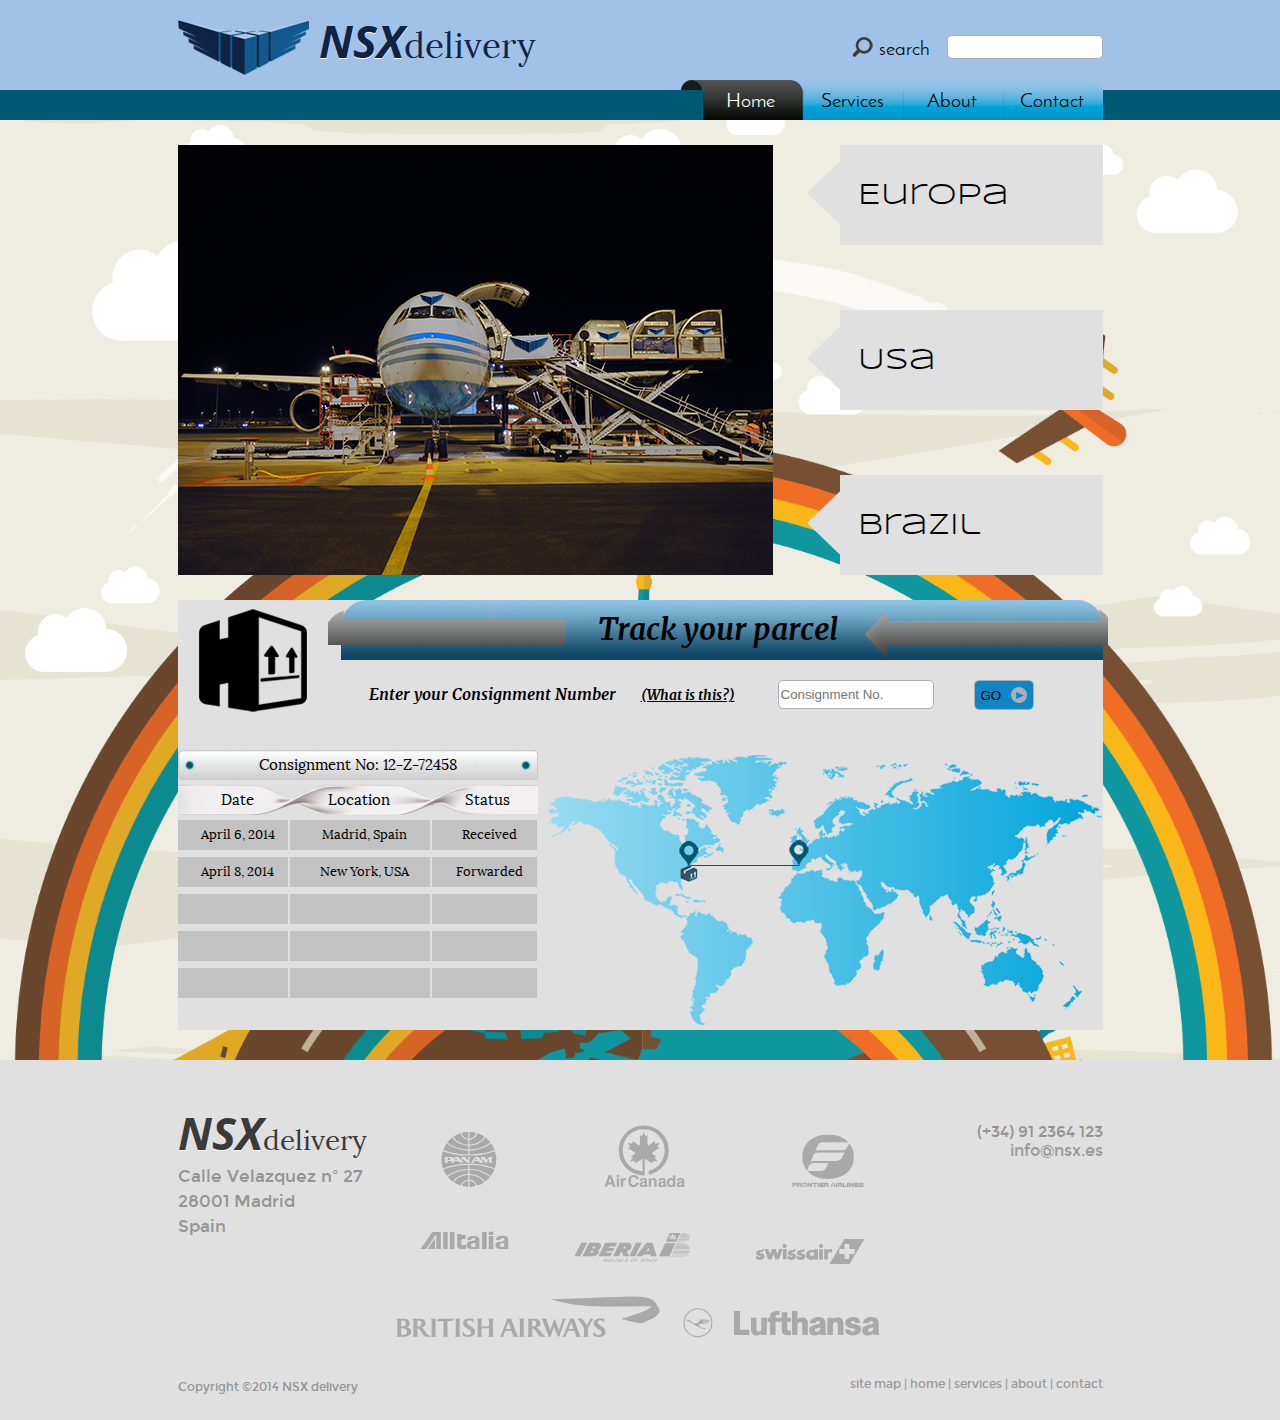
<file: index.html>
<!doctype html>
<html lang="es">

<head>
    <meta charset="utf-8">
    <title>Práctica 6</title>
    <link rel="stylesheet" href="./css/practica6.css">
    <link rel="shortcut icon" href="./img/favicon.png">
</head>

<body>
    <div id="contenedor">		
        <header>
            <div id="header-center">
				<div id="logo"></div>
                <div id="nombre-cabecera"><span id="nombreEmpresa">NSX</span>delivery</div>
                <div id="search">
					<form>
						<input type="button" id="botonBusqueda" value="search"/>
						<input type="text" id="textoBusqueda"/>
					</form>
				</div>						
            </div>
        </header>  
		
		<div id="fondo_nav">			
			<div id="fondo_nav_center">
				<nav>
					<a href="./index.html"><div class="activo enlace" id="inicioN">Home</div></a>
					<a href="./services.html"><div class="enlace" id="servicesN">Services</div></a>                    
					<a href="./about.html"><div class="enlace" id="aboutN">About</div></a>
					<a href="./contact.html"><div class="enlace" id="contactoN">Contact</div></a>   
				</nav>
			</div>
		</div>
            
		<div id="body">	
			<div id="body_center">		
				<section id="principal">
					<div id="imagenPpal"></div>		
					<div id="banderas">
						<a href="#" id="europa" class="flag">Europa</a>			
						<a href="#" id="usa" class="flag">Usa</a>
						<a href="#" id="brazil" class="flag">Brazil</a>
					</div>
				</section>
				
				<section id="busqueda">
					<div id="b_logo"></div>
					<div id="b_formulario">
						<span id="bF_titulo">Track your parcel</span>
						<span id="bF_enter">Enter your Consignment Number</span>							
						<a id="bF_enlace">(What is this?)</a>
						<form id="bF_form">
							<input type="text" id="bF_input" placeholder="Consignment No." value=""/>
							<input type="submit" id="bF_go" value="GO" />
						</form>
					</div>
					<div id="b_resultado">
						<span id="bR_titulo">Consignment No: 12-Z-72458</span>
						
						<div id="cabeceraResultado">
							<span id="bR_date">Date</span>							
							<span id="bR_location">&nbsp;&nbsp;Location</span>					
							<span id="bR_status">&nbsp;&nbsp;&nbsp;&nbsp;Status</span>
						</div>
							
						<span class="datos fecha">April 6, 2014</span>
						<span class="datos lugar">Madrid, Spain</span>
						<span class="datos estado">Received</span>
												
						<span class="datos fecha">April 8, 2014</span>
						<span class="datos lugar">New York, USA</span>							
						<span class="datos estado">Forwarded</span>			
												
						<span class="datos fecha"></span>
						<span class="datos lugar"></span>							
						<span class="datos estado"></span>					
						
						<span class="datos fecha"></span>
						<span class="datos lugar"></span>							
						<span class="datos estado"></span>					
						
						<span class="datos fecha"></span>
						<span class="datos lugar"></span>							
						<span class="datos estado"></span>					
					</div>
					<div id="b_imagen"></div>
				</section>	
			</div>		
		</div>
    </div>
    

    
    <footer>
		<div id="footerCenter">
			<div id="footerNombre">				
				<span id="fN_nombre"><span id="nombreEmpresaFooter">NSX</span>delivery</span>
				Calle Velazquez nº 27<br/>
				28001 Madrid<br/>
				Spain<br/>	
			</div>
			
			<small>Copyright &copy;2014 NSX delivery</small>
			
			
			<div id="footerPartners">
				<!--
				<span class="air">A</span>&nbsp;&nbsp;<span class="air">P</span>&nbsp;&nbsp;&nbsp;<span class="air">B</span>&nbsp;&nbsp;<span class="air">o</span><br/>
				<span class="air">L</span>&nbsp;&nbsp;<span class="air">c</span>&nbsp;&nbsp;<span class="air">O</span>&nbsp;&nbsp;<span class="air">y</span>&nbsp;&nbsp;<span class="air">n</span><br/>
				<span class="air">g</span>&nbsp;<span class="air">S</span>&nbsp;<span class="air">J</span><br/>
				<span class="air">E</span>&nbsp;<span class="air">H</span>&nbsp;<span class="air">V</span>
				-->
				&nbsp;&nbsp;<span class="air">c</span>&nbsp;&nbsp;&nbsp;&nbsp;&nbsp;<span class="air">O</span>&nbsp;&nbsp;&nbsp;&nbsp;&nbsp;<span class="air">y</span><br/>
				&nbsp;<span class="air">A</span>&nbsp;&nbsp;&nbsp;<span class="air">P</span>&nbsp;&nbsp;&nbsp;<span class="air">B</span><br/>
				<span class="air">E</span>&nbsp;<span class="air">S</span>
			</div>
			
			<div id="footerContacto">
				(+34) 91 2364 123<br/>
				<a href="mailto:info@nsx.es">info@nsx.es</a>
			</div>
			
			<div id="footerEnlaces">
				<a href="#">site map</a> | <a href="./index.html">home</a> 
				| <a href="./services">services</a> | <a href="./about">about</a> 
				| <a href="./contact.html">contact</a> 
			</div>
		</div>
    </footer>
</body>

</html>
</file>
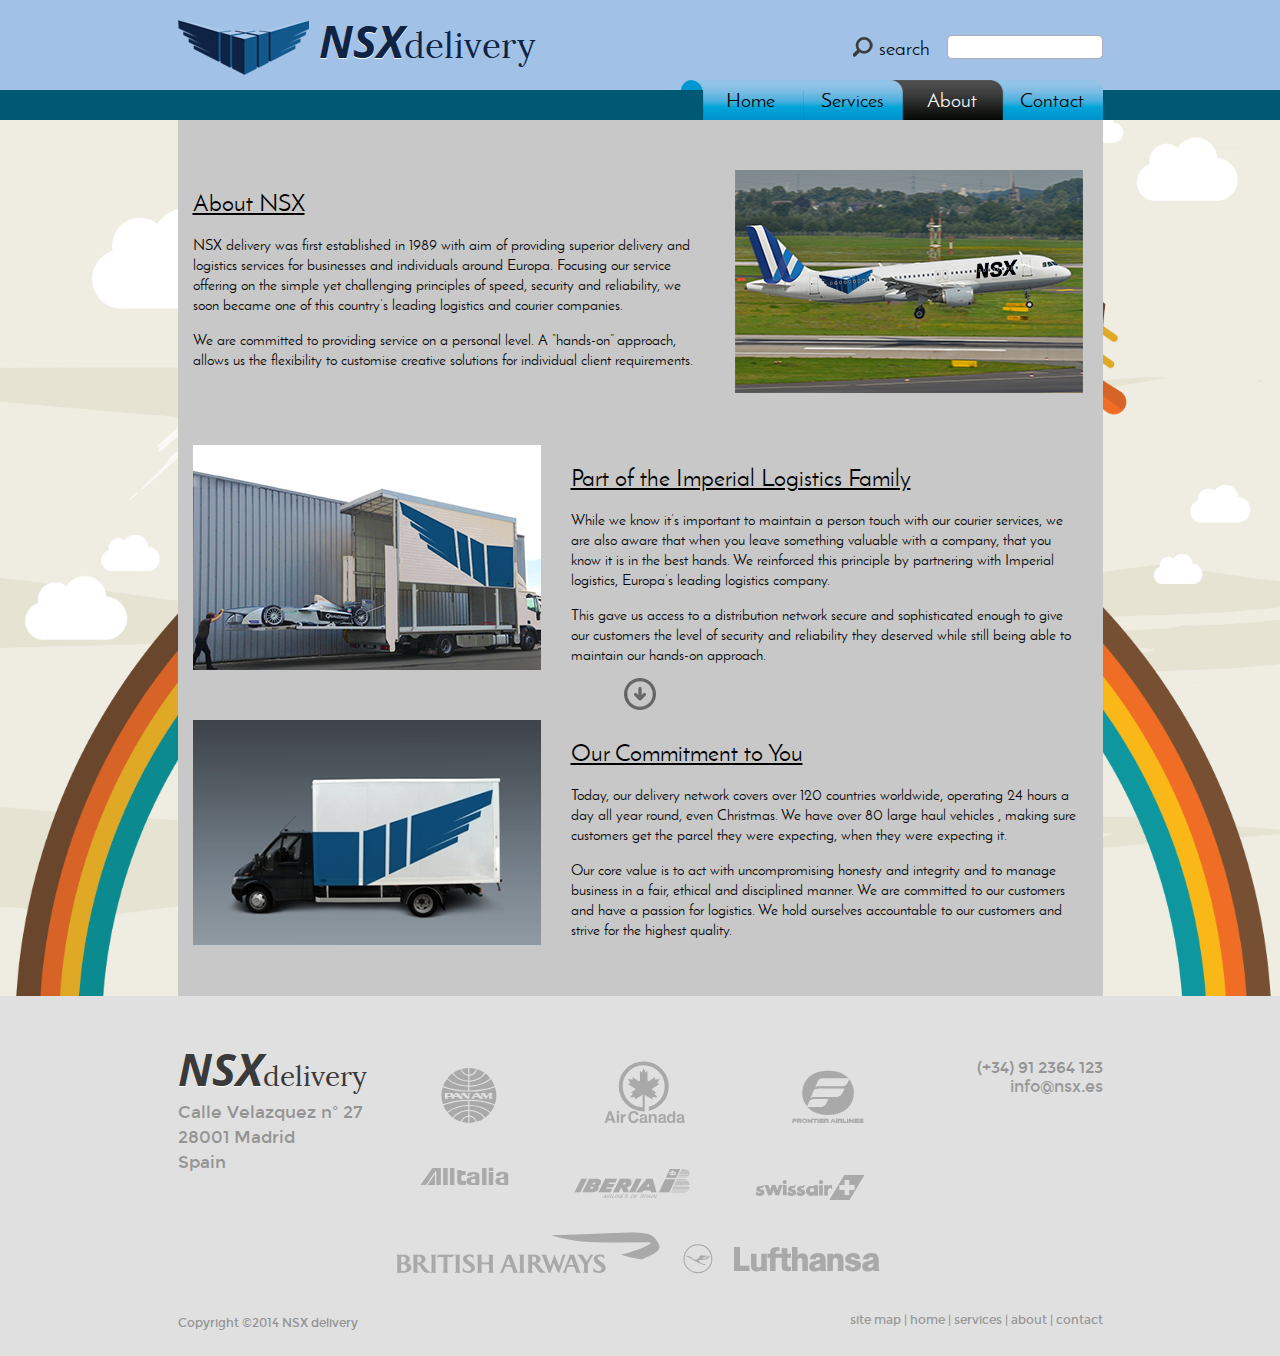
<file: about.html>
<!doctype html>
<html lang="es">

<head>
    <meta charset="utf-8">
    <title>Práctica 6</title>
    <link rel="stylesheet" href="./css/about.css">
    <link rel="shortcut icon" href="./img/favicon.png">
</head>

<body>
    <div id="contenedor">
        <header>
            <div id="header-center">
				<div id="logo"></div>
                <div id="nombre-cabecera"><span id="nombreEmpresa">NSX</span>delivery</div>
                <div id="search">
					<form>
						<input type="button" id="botonBusqueda" value="search"/>
						<input type="text" id="textoBusqueda"/>
					</form>
				</div>						
            </div>
        </header>  
		
		<div id="fondo_nav">			
			<div id="fondo_nav_center">
				<nav>
					<a href="./index.html"><div class="enlace" id="inicioN">Home</div></a>
					<a href="./services.html"><div class="enlace" id="servicesN">Services</div></a>                    
					<a href="./about.html"><div class="activo enlace" id="aboutN">About</div></a>
					<a href="./contact.html"><div class="enlace" id="contactoN">Contact</div></a>   
				</nav>
			</div>
		</div>
            
		<div id="body">				
			<div id="body_center">	
				<section class="seccion" id="uno">
					<div class="tipo_texto" id="texto_uno">
						<span class="tipo_titulo">About NSX</span><br/>
						<p>NSX delivery was first established in 1989 with aim of providing superior delivery and logistics services for businesses 
						and individuals around Europa. Focusing our service offering on the simple yet challenging principles of speed, security 
						and reliability, we soon became one of this country’s leading logistics and courier companies.</p>
						
						<p>We are committed to providing service on a personal level. A “hands-on” approach, 
						allows us the flexibility to customise creative solutions for individual client requirements.</p>
						
					</div>
					<div class="tipo_imagen" id="imagen_uno"></div>
				</section>
										
				<section class="seccion" id="dos">					
					<div class="tipo_imagen" id="imagen_dos"></div>
					<div class="tipo_texto" id="texto_dos">
						<span class="tipo_titulo">Part of the Imperial Logistics Family</span><br/>
						<p>While we know it’s important to maintain a person touch with our courier services, we are also aware that when you leave 
						something valuable with a company, that you know it is in the best hands. We reinforced this principle by partnering with 
						Imperial logistics, Europa’s leading logistics company.</p> 
						<p>This gave us access to a distribution network secure and 
						sophisticated enough to give our customers the level of security and reliability they deserved while still being able to 
						maintain our hands-on approach.</p>
						</p>
					</div>
				</section>
				
				<section class="seccion" id="tres">					
					<div class="tipo_imagen" id="imagen_tres"></div>
					<div class="tipo_texto" id="texto_tres">
						<span class="tipo_titulo">Our Commitment to You</span><br/>
						<p>Today, our delivery network covers over 120 countries worldwide, operating 24 hours a day all year round, even Christmas. 
						We have over 80 large haul vehicles , making sure customers get the parcel they were expecting, when they were expecting it.</p>
						
						<p>Our core value is to act with uncompromising honesty and integrity and to manage business in a fair, 
						ethical and disciplined manner. We are committed to our customers and have a passion for logistics. 
						We hold ourselves accountable to our customers and strive for the highest quality.</p>
						
						</div>
				</section>
			</div>
		</div>  
    </div>   
    
    <footer>
		<div id="footerCenter">
			<div id="footerNombre">				
				<span id="fN_nombre"><span id="nombreEmpresaFooter">NSX</span>delivery</span>
				Calle Velazquez nº 27<br/>
				28001 Madrid<br/>
				Spain<br/>	
			</div>
			
			<small>Copyright &copy;2014 NSX delivery</small>
			
			
			<div id="footerPartners">
				&nbsp;&nbsp;<span class="air">c</span>&nbsp;&nbsp;&nbsp;&nbsp;&nbsp;<span class="air">O</span>&nbsp;&nbsp;&nbsp;&nbsp;&nbsp;<span class="air">y</span><br/>
				&nbsp;<span class="air">A</span>&nbsp;&nbsp;&nbsp;<span class="air">P</span>&nbsp;&nbsp;&nbsp;<span class="air">B</span><br/>
				<span class="air">E</span>&nbsp;<span class="air">S</span>
			</div>
			
			<div id="footerContacto">
				(+34) 91 2364 123<br/>
				<a href="mailto:info@nsx.es">info@nsx.es</a>
			</div>
			
			<div id="footerEnlaces">
				<a href="#">site map</a> | <a href="./index.html">home</a> 
				| <a href="./services">services</a> | <a href="./about">about</a> 
				| <a href="./contact.html">contact</a> 
			</div>
		</div>
    </footer>
</body>

</html>
</file>
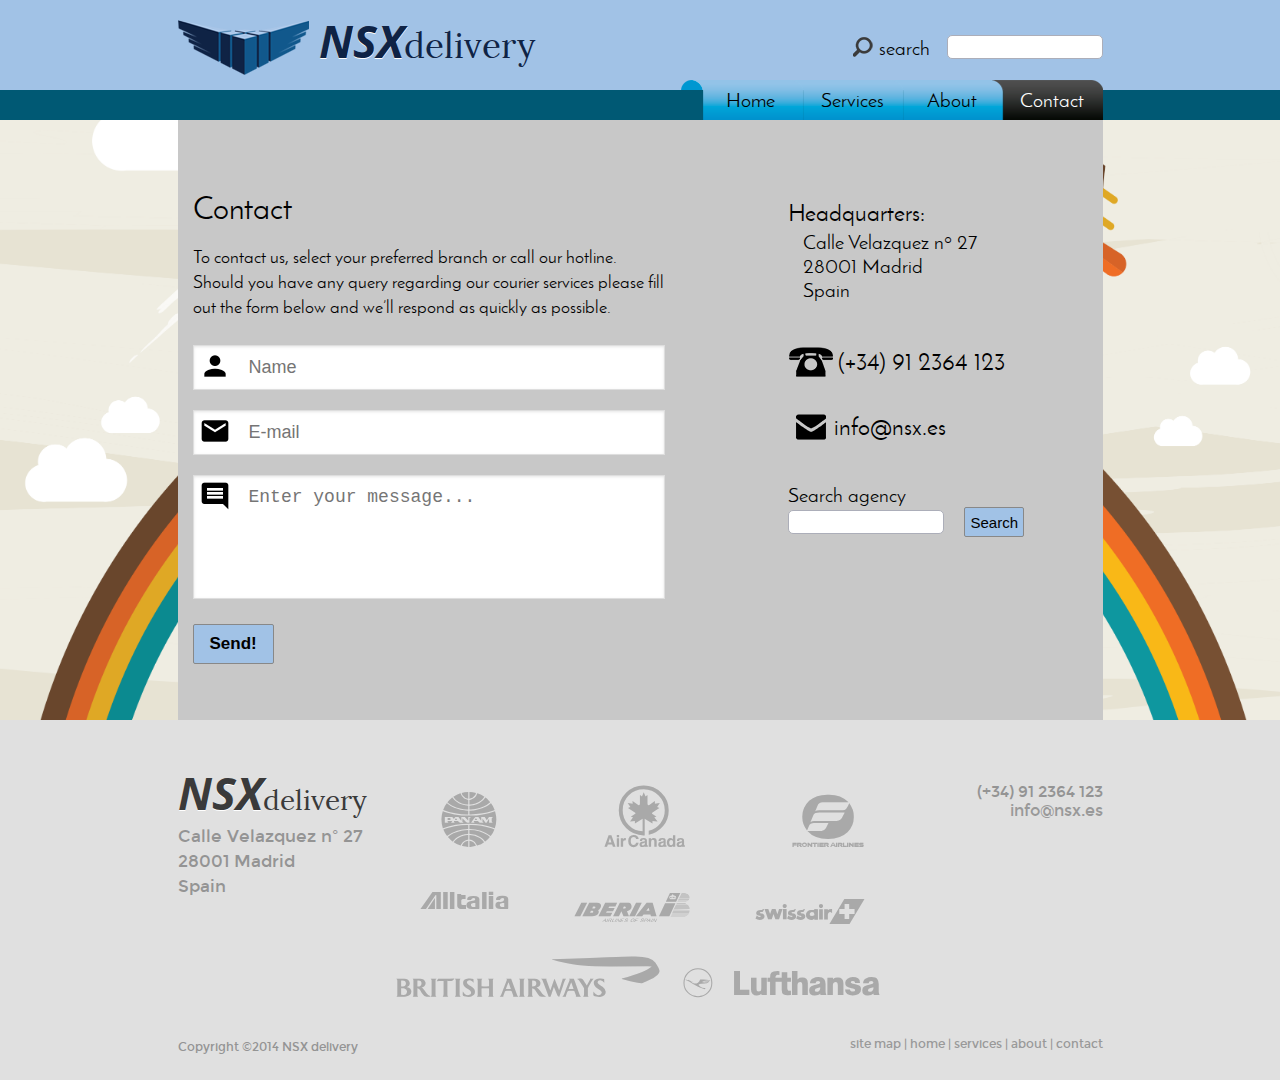
<file: contact.html>
<!doctype html>
<html lang="es">

<head>
    <meta charset="utf-8">
    <title>Práctica 6</title>
    <link rel="stylesheet" href="./css/contact.css">
    <link rel="stylesheet" href="./css/formulario.css">
    <link rel="shortcut icon" href="./img/favicon.png">
</head>

<body>
	<header>
		<div id="header-center">
			<div id="logo"></div>
			<div id="nombre-cabecera"><span id="nombreEmpresa">NSX</span>delivery</div>
			<div id="search">
				<form>
					<input type="button" id="botonBusqueda" value="search"/>
					<input type="text" id="textoBusqueda"/>
				</form>
			</div>						
		</div>
	</header>  
	
	<div id="fondo_nav">			
		<div id="fondo_nav_center">
			<nav>
				<a href="./index.html"><div class="enlace" id="inicioN">Home</div></a>
				<a href="./services.html"><div class="enlace" id="servicesN">Services</div></a>                    
				<a href="./about.html"><div class="enlace" id="aboutN">About</div></a>
				<a href="./contact.html"><div class="activo enlace" id="contactoN">Contact</div></a>   
			</nav>
		</div>
	</div>
	            
	<div id="contenedorBody">
		<div id="body">		
			<div id="body_center">		
				<div id="formulario">
					<div id="titulo">
						<span id="titulo_contacto">Contact</span>
						<span id="texto_contacto">To contact us, select your preferred branch or call our hotline.
						<br/>Should you have any query regarding our courier services please fill 
						out the form below and we’ll respond as quickly as possible.</span>
					</div>
					<form name="contacto" id="form-contacto" method="post" action="#">
						<section id="aligned">
							<input type="text" name="name" id="name" placeholder="Name" autocomplete="on" tabindex="1" class="txtinput">
							<!--<input type="email" name="email" id="email" placeholder="E-mail" autocomplete="on" tabindex="2" class="txtinput">-->								
							<input type="text" name="email" id="email" placeholder="E-mail" autocomplete="on" tabindex="2" class="txtinput">
							<textarea name="message" id="message" placeholder="Enter your message..." tabindex="3" class="txtblock"></textarea>
						</section>
						<section id="buttons">
							<input type="submit" name="submit" id="submitbtn" class="submitbtn" tabindex="4" value="Send!">
						</section>
					</form>
				</div>

				<div id="datos">					
					<div id="direccion">
						<span id="dir_titulo">Headquarters:</span>
						Calle Velazquez nº 27<br/>
						28001 Madrid<br/>
						Spain<br/>	
						
						<span id="phone">(+34) 91 2364 123</span>
						<a id="enlace" href="mailto:info@nsx.es">info@nsx.es</a>							
					</div>
					<form name="agencia" id="form-agencia" method="post" action="#">
						<label for="agencia_texto">Search agency</label>
						<input type="text" id="agencia_texto"/>
						<input type="button" id="agencia_boton" value="Search"/>
					</form>
				</div>
			</div>
		</div>
	</div>     
    
    <footer>
		<div id="footerCenter">
			<div id="footerNombre">				
				<span id="fN_nombre"><span id="nombreEmpresaFooter">NSX</span>delivery</span>
				Calle Velazquez nº 27<br/>
				28001 Madrid<br/>
				Spain<br/>	
			</div>
			
			<small>Copyright &copy;2014 NSX delivery</small>
			
			
			<div id="footerPartners">
				&nbsp;&nbsp;<span class="air">c</span>&nbsp;&nbsp;&nbsp;&nbsp;&nbsp;<span class="air">O</span>&nbsp;&nbsp;&nbsp;&nbsp;&nbsp;<span class="air">y</span><br/>
				&nbsp;<span class="air">A</span>&nbsp;&nbsp;&nbsp;<span class="air">P</span>&nbsp;&nbsp;&nbsp;<span class="air">B</span><br/>
				<span class="air">E</span>&nbsp;<span class="air">S</span>
			</div>
			
			<div id="footerContacto">
				(+34) 91 2364 123<br/>
				<a href="mailto:info@nsx.es">info@nsx.es</a>
			</div>
			
			<div id="footerEnlaces">
				<a href="#">site map</a> | <a href="./index.html">home</a> 
				| <a href="./services">services</a> | <a href="./about">about</a> 
				| <a href="./contact.html">contact</a> 
			</div>
		</div>
    </footer>
</body>

</html>
</file>
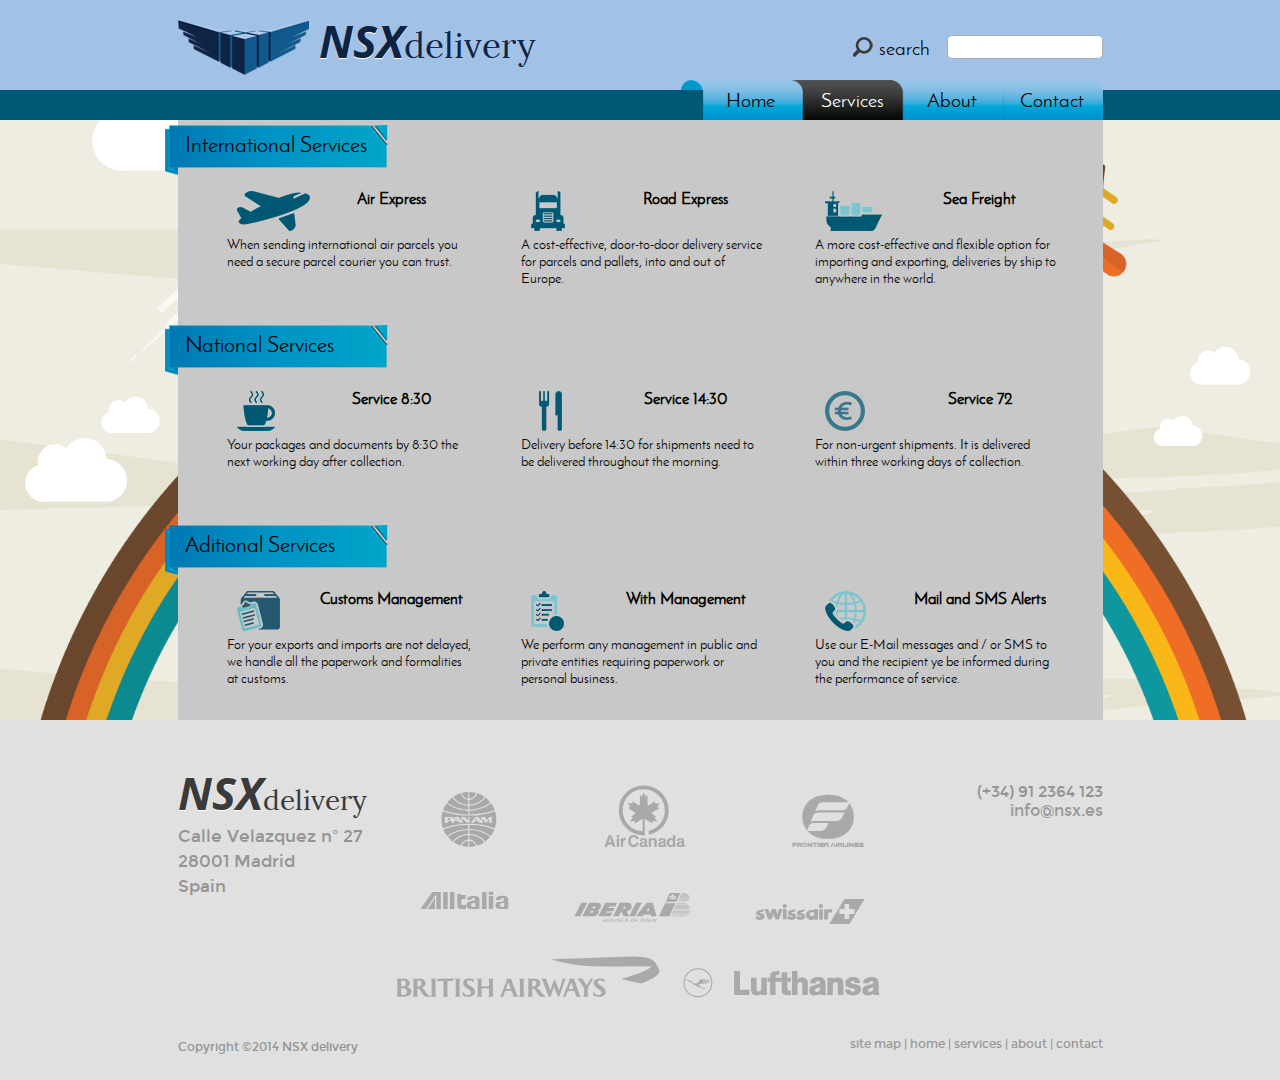
<file: services.html>
<!doctype html>
<html lang="es">

<head>
    <meta charset="utf-8">
    <title>Práctica 6</title>
    <link rel="stylesheet" href="./css/services.css">
    <link rel="shortcut icon" href="./img/favicon.png">
</head>

<body>
    <div id="contenedor">
        <header>
            <div id="header-center">
				<div id="logo"></div>
                <div id="nombre-cabecera"><span id="nombreEmpresa">NSX</span>delivery</div>
                <div id="search">
					<form>
						<input type="button" id="botonBusqueda" value="search"/>
						<input type="text" id="textoBusqueda"/>
					</form>
				</div>						
            </div>
        </header>  
		
		<div id="fondo_nav">			
			<div id="fondo_nav_center">
				<nav>
					<a href="./index.html"><div class="enlace" id="inicioN">Home</div></a>
					<a href="./services.html"><div class="activo enlace" id="servicesN">Services</div></a>                    
					<a href="./about.html"><div class="enlace" id="aboutN">About</div></a>
					<a href="./contact.html"><div class="enlace" id="contactoN">Contact</div></a>   
				</nav>
			</div>
		</div>
            
        <div id="contenedorBody">
			<div id="body">		
				<div id="body_center">				
					<section class="seccion" id="uno">					
						<span class="titulo">International Services</span>	
						<a class="tipo_enlace" href="#">
							<div class="tipo_imagen" id="air"></div>
							<span class="tipo_titulo"><b>Air Express</b></span>
							<div class="tipo_datos">When sending international air parcels you need a secure parcel courier you can trust.</div>
						</a>
						
						<a class="tipo_enlace" href="#">
							<div class="tipo_imagen" id="road"></div>
							<span class="tipo_titulo"><b>Road Express</b></span>
							<div class="tipo_datos">A cost-effective, door-to-door delivery service for parcels and pallets, into and out of Europe.</div>
						</a>
						
						<a class="tipo_enlace" href="#">
							<div class="tipo_imagen" id="sea"></div>
							<span class="tipo_titulo"><b>Sea Freight</b></span>
							<div class="tipo_datos">A more cost-effective and flexible option for importing and exporting, deliveries by ship to anywhere in the world.</div>
						</a>
					</section>
					
					<section class="seccion" id="dos">
						<span class="titulo">National Services</span>
						<a class="tipo_enlace" href="#">
							<div class="tipo_imagen" id="s830"></div>
							<span class="tipo_titulo"><b>Service 8:30</b></span>
							<div class="tipo_datos">Your packages and documents by 8:30 the next working day after collection.</div>
						</a>
						
						<a class="tipo_enlace" href="#">
							<div class="tipo_imagen" id="s1430"></div>
							<span class="tipo_titulo"><b>Service 14:30</b></span>
							<div class="tipo_datos">Delivery before 14:30 for shipments need to be delivered throughout the morning.</div>
						</a>
						
						<a class="tipo_enlace" href="#">
							<div class="tipo_imagen" id="s72"></div>
							<span class="tipo_titulo"><b>Service 72</b></span>
							<div class="tipo_datos">For non-urgent shipments. It is delivered within three working days of collection.</div>
						</a>
					</section>
					
					<section class="seccion" id="tres">
						<span class="titulo">Aditional Services</span>
						<a class="tipo_enlace" href="#">
							<div class="tipo_imagen" id="customs"></div>
							<span class="tipo_titulo"><b>Customs Management</b></span>
							<div class="tipo_datos">For your exports and imports are not delayed, we handle all the paperwork and formalities at customs.</div>
						</a>
						
						<a class="tipo_enlace" href="#">
							<div class="tipo_imagen" id="management"></div>
							<span class="tipo_titulo"><b>With Management</b></span>
							<div class="tipo_datos">We perform any management in public and private entities requiring paperwork or personal business.</div>
						</a>
						
						<a class="tipo_enlace" href="#">
							<div class="tipo_imagen" id="mail"></div>
							<span class="tipo_titulo"><b>Mail and SMS Alerts</b></span>
							<div class="tipo_datos">Use our E-Mail messages and / or SMS to you and the recipient ye be informed during the performance of service.</div>
						</a>					
					</section>
				</div>
			</div>
		</div>     
    </div>
    

    
    <footer>
		<div id="footerCenter">
			<div id="footerNombre">				
				<span id="fN_nombre"><span id="nombreEmpresaFooter">NSX</span>delivery</span>
				Calle Velazquez nº 27<br/>
				28001 Madrid<br/>
				Spain<br/>	
			</div>
			
			<small>Copyright &copy;2014 NSX delivery</small>
			
			
			<div id="footerPartners">
				&nbsp;&nbsp;<span class="air">c</span>&nbsp;&nbsp;&nbsp;&nbsp;&nbsp;<span class="air">O</span>&nbsp;&nbsp;&nbsp;&nbsp;&nbsp;<span class="air">y</span><br/>
				&nbsp;<span class="air">A</span>&nbsp;&nbsp;&nbsp;<span class="air">P</span>&nbsp;&nbsp;&nbsp;<span class="air">B</span><br/>
				<span class="air">E</span>&nbsp;<span class="air">S</span>
			</div>
			
			<div id="footerContacto">
				(+34) 91 2364 123<br/>
				<a href="mailto:info@nsx.es">info@nsx.es</a>
			</div>
			
			<div id="footerEnlaces">
				<a href="#">site map</a> | <a href="./index.html">home</a> 
				| <a href="./services">services</a> | <a href="./about">about</a> 
				| <a href="./contact.html">contact</a> 
			</div>
		</div>
    </footer>
</body>

</html>
</file>
<file: css/practica6.css>
html,
body {
    margin: 0 auto;
}

/*  Encabezamiento  */
header {
    height: 90px;
    background-color: #a1c2e6;
	overflow: hidden;
}

#header-center {
    width: 1300px;
    height: 90px;
    margin: 0 auto;
}

#logo {
    float: left;
    background-image: url("../img/header.png");
    width: 171px;
    height: 71px;
    margin-left: 50px;
    margin-top: 10px; 
}

#nombre-cabecera {
	float: left;
    font-family: 'LoraRegular';
    font-size: 35px;
    margin-top: 10px;	
    margin-left: 12px;
	color: #0f2345;
    padding: 0px;
    height: 55px;
}

#nombreEmpresa{
    font-family: 'OpenSansBoldItalic';
	font-size: 45px;
    text-shadow: 0.5px 0.5px #fff;
}

#search {
	float: right;
	width: 250px;
	margin-right: 50px;
	margin-top: 35px;
}
#search #botonBusqueda{
	display: block;
	float: left;
	width: 90px;
	height: 20px;
	font-family: 'josefin_sansregular';
	line-height: 20px;
	font-size: 20px;
	color: #000000;
	border: 0;
	margin-top: 2px;
	padding-left: 20px;
	background: #a1c2e6 url('../img/header.png');
	background-position: 0 -126px;
}
#search #botonBusqueda:hover{
	color: #2176d1;	
	cursor: pointer;
	background-position: 0 -146px;
}
#search #textoBusqueda {
	display: block;
	float: right;
	width: 150px;
	height: 20px;
	color: black;
	font-family: 'josefin_sansregular';
	color: #8B8989;
	border-radius: 5px 5px 5px 5px;
	-moz-border-radius: 5px 5px 5px 5px;
	-webkit-border-radius: 5px 5px 5px 5px;
	border: 1px solid #acaeb9;
}

#fondo_nav{
	height: 30px;
	background-color: #005974;
}

#fondo_nav_center{
	margin: 0 auto;
	width: 1200px;
}

nav{
	width: 419px;
	height: 50px;
	clear: both;
	float: right;
	height: 50px;
	margin-top: -10px;
}
.enlace {
	float: left;
	width: 111px;
	height: 40px;
	font-family: 'josefin_sansregular';
	font-size: 20px;
	text-align: center;
	line-height: 40px;
	background: url('../img/botones_.png');
	margin-left: -11px;
	text-indent: 10px;
}
.enlace:hover, .enlace.activo{
	color: #ffffff;
	background-position: 0 -40px;
}
#inicioN{	
	background: url('../img/botonesIzq_.png');
	width: 130px;
	text-indent: 25px;
}
#inicioN:hover, #inicioN.activo{
	background: url('../img/botonesIzq_.png');
	background-position: 0 -40px;
}
nav a:link,
nav a:hover,
nav a:visited,
nav a:active,
nav a {
    text-decoration: none;
    color: black;
}


/* Cuerpo */

#body{
	background: url('../img/fondo.png') no-repeat scroll center center / cover transparent;
}
#body_center{	
	margin: 0 auto;
	width: 1200px;
	height: 940px;
	/*background: #c8c8c8;*/
}

#principal{
	margin: 0 auto;
	padding: 0;
	padding-top: 25px;
	margin-bottom: 25px;
	width: 1200px;
	height: 430px;
}

#imagenPpal{
	width: 767px;
	height: 430px;
	background: url('../img/ppal.png');
	float: left;
}

#banderas{
	float: right;
	width: 413px;
	height: 430px;
}
.flag{
	display: block;
	height: 100px;
	background: url('../img/flag.png');
	background-position: 0 -10px;
	text-decoration: none;
	color: black;
	font-size: 30px;
	line-height: 100px;
	font-family: 'syncopateregular';
	text-indent: 50px;
}

#europa{
	margin-bottom: 65px;
}
#europa:hover{	
	background: url('../img/flag.png');
	background-position: 0 -130px;
}
#usa{
	margin-bottom: 65px;
}
#usa:hover{	
	background: url('../img/flag.png');
	background-position: 0 -250px;
}
#brazil:hover{	
	background: url('../img/flag.png');
	background-position: 0 -370px;
}

#busqueda{
/*
	margin-left: 150px;
	margin-right: 150px;
	margin-bottom: 50px;
	*/
	margin: 0 auto;
	width: 1000px;
	height: 430px;
	background-color: #e0e0e0;
	border-radius: 0px 30px 0px 0px;
	-moz-border-radius: 0px 30px 0px 0px;
	-webkit-border-radius: 0px 30px 0px 0px;
}
#b_logo{
	float:left;
	width:150px;
	height:150px;
	background: url('../img/b_logo.png');
}
#b_formulario{
	display: block;
	float:right;
	width: 850px;
	height: 150px;
	margin: 0 auto;
    font-family: "merriweatherbold_italic";
	font-size: 16px;
	text-align: center;
	border-radius: 0px 30px 0px 0px;
	-moz-border-radius: 0px 30px 0px 0px;
	-webkit-border-radius: 0px 30px 0px 0px;
}
#b_formulario span {
	display: block;
	float: left;		
}
#b_formulario #bF_titulo {
	width: 860px;
	height: 60px;
	margin: 0 auto;
	margin-left: -3px;
	font-size: 30px;
	line-height: 60px;
	background: url('../img/bF_titulo.png');
}
#b_formulario #bF_enter {
	margin-top: 20px;
	width: 250px;
	height: 30px;
	line-height: 30px;
	margin-left: 80px;
}
#b_formulario #bF_enlace{	
	display: block;
	margin-top: 20px;
	width: 100px;
	height: 30px;
	line-height: 30px;
	font-size : 14px;
	float:left;
	margin-left: 20px;
	margin-right: 20px;
	text-decoration: underline;
}
#b_formulario #bF_enlace:hover{
	color: #ffffff;	
	cursor: pointer;
}

#b_formulario #bF_form #bF_input{
	margin-top: 20px;
	margin-left: 20px;
	width: 150px;
	height: 25px;
	border-radius: 5px 5px 5px 5px;
	-moz-border-radius: 5px 5px 5px 5px;
	-webkit-border-radius: 5px 5px 5px 5px;
	border: 1px solid #acaeb9;
	display: block;
	float: left;
}
#b_formulario #bF_form #bF_go{
	display: block;
	float: left;
	text-align: left;
	width: 60px;
	margin-left: 40px;
	margin-right: 40px;
	margin-top: 20px;
	height: 30px;
	padding-right: 20px;
	border-radius: 5px 5px 5px 5px;
	-moz-border-radius: 5px 5px 5px 5px;
	-webkit-border-radius: 5px 5px 5px 5px;
	border: 1px solid #acaeb9;
	background: url(../img/flechaBusqueda.png);
	background-color: #1185c4;
}

#b_formulario #bF_form #bF_go:hover{
	color: #ffffff;	
	cursor: pointer;
	background-position: 0 -30px;
}

#b_resultado {		
	float: left;
	width: 360px;
	height: 280px;	
    font-family: 'LoraRegular';
	border-radius: 0px 0px 0px 10px;
	-moz-border-radius: 0px 0px 0px 10px;
	-webkit-border-radius: 0px 0px 0px 10px;
}
#b_resultado span {
	display: block;
	float: left;		
	padding-left: 20px;
	font-size: 16px;
	text-align: center;
}
#b_resultado #bR_titulo{	
	width: 360px;
	height: 30px;
	font-size: 15px;
	line-height: 30px;
	padding-left: 0px;
	/*background-color: #1185c4;*/
	margin-bottom: 5px;
	background: url(../img/tituloResultado.png);
}
#b_resultado #cabeceraResultado{
	width: 360px;	
	height: 30px;
}
#b_resultado #bR_date{
	padding-left: 10px;
	width: 100px;
	height: 30px;
	font-size: 15px;
	line-height: 30px;	
	background: url(../img/fondoResultado.png);
	/*background-color: #1185c4;*/
	/*margin-right: 2px;*/
}
#b_resultado #bR_location{
	padding-left: 12px;
	width: 110px;
	height: 30px;
	font-size: 15px;
	line-height: 30px;
	background: url(../img/fondoResultado.png);
	background-position: -110px;
	/*background-color: #1185c4;
	margin-right: 2px;*/
}
#b_resultado #bR_status{
	padding-left: 12px;
	width: 116px;
	height: 30px;
	font-size: 15px;
	line-height: 30px;
	background: url(../img/fondoResultado.png);
	background-position: -232px;
	/*background-color: #1185c4;*/
}

#b_resultado .datos{
	display: block;
	margin-right: 2px;
	padding-left: 10px;
	margin-bottom: 2px;
	width: 100px;
	height: 30px;
	font-size: 13px;
	line-height: 30px;
	background-color: #c2c2c2;	
	margin-top: 5px;
}

#b_resultado .datos.lugar{
	width: 130px;
}

#b_resultado .datos.estado{
	width: 95px;
	margin-right: 0;
}
#b_imagen{
	display: block;
	float: right;
	width: 600px;
	height: 280px;
	/*margin-right: 100px;*/
	background: url('../img/world.png');
	border-radius: 0px 0px 10px 0px;
	-moz-border-radius: 0px 0px 10px 0px;
	-webkit-border-radius: 0px 0px 10px 0px;
}

/* Footer */

footer{
	height: 360px;	
	font-family: 'montserratregular';
	color: #949494;
	background-color: #e0e0e0;	
	overflow: hidden;
}
#footerCenter{
	margin: 0 auto;
	width: 1200px;
	height: 260px;	
	padding: 50px;
}
#footerNombre{
	font-size: 20px;
	float: left;
	width: 260px;
	height: 127px;
	line-height: 25px;	
}
#fN_nombre{	
	color: #3A3A3A;
	font-family: 'LoraRegular';
    font-size: 35px;    
    height: 45px;    
	line-height: 45px;
}	

#nombreEmpresaFooter{
    font-family: 'OpenSansBoldItalic';
	font-size: 45px;
    text-shadow: 0.5px 0.5px #fff;
}

small{
	clear:both;
	float: left;
	font-size: 16px;
	margin-top: 140px;
	height: 20px;
	line-height: 20px;
}

#footerPartners{
	position: relative;
	margin-left: 340px;
	margin-top: 15px;
	width: 520px;
	height: 225px;
    font-family: 'liberation_sansregular';
    font-size: 80px;
    text-align: justify;
    line-height: 70px;
    color: #A9A9A9;
}
#footerPartners .air{
	font-family: 'airline_logos';
}

#footerContacto{
	clear:both;
	float: right;
	position: relative;
	margin-top: -275px;
	text-align: right;
	font-size: 18px;
}

#footerEnlaces {
	float: right;
	margin-top: -20px;
}

footer a{
	color: #999999;
	text-decoration: none;
}

footer a:link,
footer a:hover,
footer a:visited,
footer a:active,
footer a {
    text-decoration: none;
    color: #999999;
}

footer a:hover{
	color: black;
}


@media (max-width: 1299px){

	/*  Encabezamiento  */
	header {
		min-width: 955px;
	}
	
	#header-center {
		width: 925px;
	}
	#logo {		
		float: left;
		background-position: 0 -71px;
		width: 131px;
		height: 55px;
		margin-top: 20px;
		margin-left: 0px;
	}	
	#nombre-cabecera {
		float: left;
		margin-top: 6px;	
		margin-left: 10px;
		margin-top: 10px;
		padding: 0px;
		height: 55px;
	}
	
	#search {
		margin-right: 0;
		margin-top: 35px;
	}
	
	#fondo_nav{
		min-width: 955px;
	}
	
	#fondo_nav_center{
		width: 925px;
	}
	nav{
		clear: both;
		float: right;
		height: 40px;
		margin-top: -10px;
		margin-right: 0;
	}
	
	/* Cuerpo */
	
	#body{	
		min-width: 955px;
	}	
	
	#body_center{
		width: 925px;
	}

	#principal{
		margin: 0 auto;
		margin-bottom: 25px;
		width: 925px;
		height: 430px;
	}
	
	#imagenPpal{
		width: 595px;
		background-position: 0 -430px;
	}

	#banderas{
		float: right;
		width: 295px;
		height: 430px;
	}	
	#europa:hover{	
		background-position: 0 -490px;
	}
	#usa:hover{	
		background-position: 0 -610px;
	}
	#brazil:hover{	
		background-position: 0 -730px;
	}
	#busqueda{
		margin: 0;
		margin-bottom: 50px;
		width: 925px;
	}

	#b_formulario{
		display: block;
		width: 775px;
		height: 150px;
	}	
	
	#b_formulario #bF_titulo {
		width: 780px;		
		margin-left: 0px;
		background-position: 0 -60px;
	}	

	#b_formulario #bF_enter {
		margin-left: 40px;
	}	

	#b_resultado {	
		margin-left: 0;
	}

	#b_imagen{
		float: right;
		width: 555px;
		margin-right: 0;
		background-position: 0 -280px;
	}	

	
	/* Footer */

	footer{
		min-width: 955px;
	}

	#footerCenter{
		width: 925px;
		padding: 0;
		padding-top: 50px;
		padding-bottom: 50px;
		
	}
	
	#footerNombre{
		width: 220px;
		font-size: 17px;
	}
	
	#fN_nombre{
		font-size: 28px;
	}
	
	small{
		font-size: 12px;
		margin-top: 140px;
	}
	
	#footerPartners{
		margin-left: 217px;
		margin-top: 15px;
		width: 491px;
		font-size: 75px;
		line-height: 70px;
	}
	
	#footerContacto{
		margin-top: -275px;
		font-size: 16px;
	}
	
	#footerEnlaces {
		font-size: 12px;
	}
	
}

/* font */

@font-face {
    font-family: 'airline_logos';
    src: url('../font/airline_logos-webfont.eot');
    src: url('../font/airline_logos-webfont.eot?#iefix') format('embedded-opentype'),
         url('../font/airline_logos-webfont.woff2') format('woff2'),
         url('../font/airline_logos-webfont.woff') format('woff'),
         url('../font/airline_logos-webfont.ttf') format('truetype'),
         url('../font/airline_logos-webfont.svg#airline_logos_past_and_presRg') format('svg');
    font-weight: normal;
    font-style: normal;
}

@font-face {
    font-family: 'montserratregular';
    src: url('../font/montserrat-regular-webfont.eot');
    src: url('../font/montserrat-regular-webfont.eot?#iefix') format('embedded-opentype'),
         url('../font/montserrat-regular-webfont.woff2') format('woff2'),
         url('../font/montserrat-regular-webfont.woff') format('woff'),
         url('../font/montserrat-regular-webfont.ttf') format('truetype'),
         url('../font/montserrat-regular-webfont.svg#montserratregular') format('svg');
    font-weight: normal;
    font-style: normal;
}

@font-face {
    font-family: 'nimbus_sans';
    src: url('../font/nimbus-webfont.eot');
    src: url('../font/nimbus-webfont.eot?#iefix') format('embedded-opentype'),
         url('../font/nimbus-webfont.woff2') format('woff2'),
         url('../font/nimbus-webfont.woff') format('woff'),
         url('../font/nimbus-webfont.ttf') format('truetype'),
         url('../font/nimbus-webfont.svg#nimbus_sans_becker_tligRg') format('svg');
    font-weight: normal;
    font-style: normal;
}

@font-face {
    font-family: 'liberation_sansregular';
    src: url('../font/liberationsans-regular-webfont.eot');
    src: url('../font/liberationsans-regular-webfont.eot?#iefix') format('embedded-opentype'),
         url('../font/liberationsans-regular-webfont.woff2') format('woff2'),
         url('../font/liberationsans-regular-webfont.woff') format('woff'),
         url('../font/liberationsans-regular-webfont.ttf') format('truetype'),
         url('../font/liberationsans-regular-webfont.svg#liberation_sansregular') format('svg');
    font-weight: normal;
    font-style: normal;
}

@font-face {
    font-family: 'syncopateregular';
    src: url('../font/syncopate-regular-webfont.eot');
    src: url('../font/syncopate-regular-webfont.eot?#iefix') format('embedded-opentype'),
         url('../font/syncopate-regular-webfont.woff2') format('woff2'),
         url('../font/syncopate-regular-webfont.woff') format('woff'),
         url('../font/syncopate-regular-webfont.ttf') format('truetype'),
         url('../font/syncopate-regular-webfont.svg#syncopateregular') format('svg');
    font-weight: normal;
    font-style: normal;
}

@font-face {
    font-family: 'droid_serifregular';
    src: url('../font/droidserif-webfont.eot');
    src: url('../font/droidserif-webfont.eot?#iefix') format('embedded-opentype'),
         url('../font/droidserif-webfont.woff2') format('woff2'),
         url('../font/droidserif-webfont.woff') format('woff'),
         url('../font/droidserif-webfont.ttf') format('truetype'),
         url('../font/droidserif-webfont.svg#droid_serifregular') format('svg');
    font-weight: normal;
    font-style: normal;
}

@font-face {
    font-family: 'fugaz_oneregular';
    src: url('../font/fugazone-regular-webfont.eot');
    src: url('../font/fugazone-regular-webfont.eot?#iefix') format('embedded-opentype'),
         url('../font/fugazone-regular-webfont.woff2') format('woff2'),
         url('../font/fugazone-regular-webfont.woff') format('woff'),
         url('../font/fugazone-regular-webfont.ttf') format('truetype'),
         url('../font/fugazone-regular-webfont.svg#fugaz_oneregular') format('svg');
    font-weight: normal;
    font-style: normal;
}

@font-face {
    font-family: 'cantarelloblique';
    src: url('../font/cantarell-oblique-webfont.eot');
    src: url('../font/cantarell-oblique-webfont.eot?#iefix') format('embedded-opentype'),
         url('../font/cantarell-oblique-webfont.woff2') format('woff2'),
         url('../font/cantarell-oblique-webfont.woff') format('woff'),
         url('../font/cantarell-oblique-webfont.ttf') format('truetype'),
         url('../font/cantarell-oblique-webfont.svg#cantarelloblique') format('svg');
    font-weight: normal;
    font-style: normal;
}

@font-face {
    font-family: 'josefin_sansregular';
    src: url('../font/josefinsans-regular-webfont.eot');
    src: url('../font/josefinsans-regular-webfont.eot?#iefix') format('embedded-opentype'),
         url('../font/josefinsans-regular-webfont.woff2') format('woff2'),
         url('../font/josefinsans-regular-webfont.woff') format('woff'),
         url('../font/josefinsans-regular-webfont.ttf') format('truetype'),
         url('../font/josefinsans-regular-webfont.svg#josefin_sansregular') format('svg');
    font-weight: normal;
    font-style: normal;
}

@font-face {
    font-family: 'merriweatherbold_italic';
    src: url('../font/merriweather-bolditalic-webfont.eot');
    src: url('../font/merriweather-bolditalic-webfont.eot?#iefix') format('embedded-opentype'),
         url('../font/merriweather-bolditalic-webfont.woff2') format('woff2'),
         url('../font/merriweather-bolditalic-webfont.woff') format('woff'),
         url('../font/merriweather-bolditalic-webfont.ttf') format('truetype'),
         url('../font/merriweather-bolditalic-webfont.svg#merriweatherbold_italic') format('svg');
    font-weight: normal;
    font-style: normal;
}

@font-face {
    font-family: 'LoraRegular';
    src: url('../font/lora-regular.eot');
    src: url('../font/lora-regular.eot') format('embedded-opentype'),
         url('../font/lora-regular.woff2') format('woff2'),
         url('../font/lora-regular.woff') format('woff'),
         url('../font/lora-regular.ttf') format('truetype'),
         url('../font/lora-regular.svg#LoraRegular') format('svg');
}

@font-face {
    font-family: 'OpenSansBoldItalic';
    src: url('../font/opensans-bolditalic.eot');
    src: url('../font/opensans-bolditalic.eot') format('embedded-opentype'),
         url('../font/opensans-bolditalic.woff2') format('woff2'),
         url('../font/opensans-bolditalic.woff') format('woff'),
         url('../font/opensans-bolditalic.ttf') format('truetype'),
         url('../font/opensans-bolditalic.svg#OpenSansBoldItalic') format('svg');
}
</file>
<file: css/about.css>
html,
body {
    margin: 0 auto;
}

/*  Encabezamiento  */
header {
	min-width: 1200px;
    height: 90px;
    background-color: #a1c2e6;
}

#header-center {
    width: 1300px;
    height: 90px;
    margin: 0 auto;
}

#logo {
    float: left;
    background-image: url("../img/header.png");
    width: 171px;
    height: 71px;
    margin-left: 50px;
    margin-top: 10px; 
}

#nombre-cabecera {
	float: left;
    font-family: 'LoraRegular';
    font-size: 35px;
    margin-top: 10px;	
    margin-left: 12px;
	color: #0f2345;
    padding: 0px;
    height: 55px;
}

#nombreEmpresa{
    font-family: 'OpenSansBoldItalic';
	font-size: 45px;
    text-shadow: 0.5px 0.5px #fff;
}

#search {
	float: right;
	width: 250px;
	margin-right: 50px;
	margin-top: 35px;
}
#search #botonBusqueda{
	display: block;
	float: left;
	width: 90px;
	height: 20px;
	font-family: 'josefin_sansregular';
	line-height: 20px;
	font-size: 20px;
	color: #000000;
	border: 0;
	margin-top: 2px;
	padding-left: 20px;
	background: #a1c2e6 url('../img/header.png');
	background-position: 0 -126px;
}
#search #botonBusqueda:hover{
	color: #2176d1;	
	cursor: pointer;
	background-position: 0 -146px;
}
#search #textoBusqueda {
	display: block;
	float: right;
	width: 150px;
	height: 20px;
	color: black;
	font-family: 'josefin_sansregular';
	color: #8B8989;
	border-radius: 5px 5px 5px 5px;
	-moz-border-radius: 5px 5px 5px 5px;
	-webkit-border-radius: 5px 5px 5px 5px;
	border: 1px solid #acaeb9;
}

#fondo_nav{
	height: 30px;
	background-color: #005974;
}

#fondo_nav_center{
	margin: 0 auto;
	width: 1200px;
}

nav{
	width: 419px;
	height: 50px;
	clear: both;
	float: right;
	height: 50px;
	margin-top: -10px;
}
.enlace {
	float: left;
	width: 111px;
	height: 40px;
	font-family: 'josefin_sansregular';
	font-size: 20px;
	text-align: center;
	line-height: 40px;
	background: url('../img/botones_.png');
	margin-left: -11px;
	text-indent: 10px;
}
.enlace:hover, .enlace.activo{
	color: #ffffff;
	background-position: 0 -40px;
}
#inicioN{	
	background: url('../img/botonesIzq_.png');
	width: 130px;
	text-indent: 25px;
}
#inicioN:hover, #inicioN.activo{
	background: url('../img/botonesIzq_.png');
	background-position: 0 -40px;
}
nav a:link,
nav a:hover,
nav a:visited,
nav a:active,
nav a {
    text-decoration: none;
    color: black;
}
/* Cuerpo */

#body{	
	background: url('../img/fondo.png') no-repeat scroll center center / cover transparent;
}

#body_center{
	margin: 0 auto;
	width: 1200px;
	background: #c8c8c8;
	height: 876px;
}

.seccion{
	height: 225px;
	padding-top: 50px;	
}

#tres{
	background: url(../img/down.png) center top no-repeat;
}

.tipo_texto{
	float: left;
	width: 660px;
	height: 185px;
	padding: 20px;
	font-family: 'josefin_sansregular';
	font-size: 16px;
	/*background: #e0e0e0;*/
	line-height: 20px;
}

#texto_uno{
	margin-right: 50px;
}

#imagen_dos, #imagen_tres{
	margin-right: 30px;
	margin-left: 20px;
}

.tipo_titulo{
	font-size: 24px;
	text-decoration: underline;
	line-height: 35px;
}

.tipo_imagen{
	float: left;
	width: 430px;
	height: 225px;
	background: url(../img/about.png);
	/*margin-right: 20px;*/
}

#imagen_dos{
	background-position: 0 -450px;
}

#imagen_tres{
	background-position: 0 -225px;
}

/* Footer */

footer{
	height: 360px;	
	min-width: 1200px;
	font-family: 'montserratregular';
	color: #949494;
	background-color: #e0e0e0;	
    /*overflow: hidden;*/
}
#footerCenter{
	margin: 0 auto;
	width: 1200px;
	height: 260px;	
	padding: 50px;
}
#footerNombre{
	font-size: 20px;
	float: left;
	width: 260px;
	height: 127px;
	line-height: 25px;
}
#fN_nombre{	
	color: #3A3A3A;
	font-family: 'LoraRegular';
    font-size: 35px;    
    height: 45px;    
	line-height: 45px;
}	

#nombreEmpresaFooter{
    font-family: 'OpenSansBoldItalic';
	font-size: 45px;
    text-shadow: 0.5px 0.5px #fff;
}

small{
	clear:both;
	float: left;
	font-size: 16px;
	margin-top: 140px;
	height: 20px;
	line-height: 20px;
}

#footerPartners{
	position: relative;
	margin-left: 340px;
	margin-top: 15px;
	width: 520px;
	height: 225px;
    font-family: 'liberation_sansregular';
    font-size: 80px;
    text-align: justify;
    line-height: 70px;
    color: #A9A9A9;
}
#footerPartners .air{
	font-family: 'airline_logos';
}

#footerContacto{
	clear:both;
	float: right;
	/*position: relative;*/
	margin-top: -275px;
	text-align: right;
	font-size: 18px;
}

#footerEnlaces {
	float: right;
	margin-top: -20px;
}

footer a{
	color: #999999;
	text-decoration: none;
}

footer a:link,
footer a:visited,
footer a:active,
footer a {
    text-decoration: none;
    color: #999999;
}

footer a:hover{
	color: black;
}


@media (max-width: 1299px){

	/*  Encabezamiento  */
	header {
		min-width: 955px;
	}
	#header-center {
		width: 925px;
	}
	#logo {		
		float: left;
		background-position: 0 -71px;
		width: 131px;
		height: 55px;
		margin-top: 20px;
		margin-left: 0px;
	}	
	#nombre-cabecera {
		float: left;
		margin-top: 6px;	
		margin-left: 10px;
		margin-top: 10px;
		padding: 0px;
		height: 55px;
	}
	
	#search {
		margin-right: 0;
		margin-top: 35px;
	}
	
	#fondo_nav{
		min-width: 955px;
	}
	
	#fondo_nav_center{
		width: 925px;
	}
	nav{
		clear: both;
		float: right;
		height: 40px;
		margin-top: -10px;
		margin-right: 0;
	}
	
	/* Cuerpo */
	
	#body{	
		min-width: 955px;
	}	
	
	#body_center{
		width: 925px;
	}
	
	.seccion{
		width: 925px;
		padding-top: 50px;	
		margin: 0 auto;
	}

	.tipo_texto{
		width: 512px;
		height: 205px;
		padding: 15px;
		font-size: 15px;
		line-height: 20px;
	}

	#texto_uno{
		margin-right: 15px;
	}

	#imagen_dos, #imagen_tres{
		margin-right: 15px;
		margin-left: 15px;
	}

	.tipo_titulo{
		font-size: 24px;
		text-decoration: underline;
		line-height: 35px;
	}

	.tipo_imagen{
		width: 348px;
		background-position: 0 -675px;
	}

	#imagen_dos{
		background-position: 0 -1125px;
	}

	#imagen_tres{
		background-position: 0 -900px;
	}
	
	/* Footer */
	footer{
		min-width: 955px;
	}

	#footerCenter{
		width: 925px;
		padding: 0;
		padding-top: 50px;
		padding-bottom: 50px;
		
	}
	
	#footerNombre{
		width: 220px;
		font-size: 17px;
	}
	
	#fN_nombre{
		font-size: 28px;
	}
	
	small{
		font-size: 12px;
		margin-top: 140px;
	}
	
	#footerPartners{
		margin-left: 217px;
		margin-top: 15px;
		width: 491px;
		font-size: 75px;
		line-height: 70px;
	}
	
	#footerContacto{
		margin-top: -275px;
		font-size: 16px;
	}
	
	#footerEnlaces {
		font-size: 12px;
	}
		
}


/* font */

@font-face {
    font-family: 'airline_logos';
    src: url('../font/airline_logos-webfont.eot');
    src: url('../font/airline_logos-webfont.eot?#iefix') format('embedded-opentype'),
         url('../font/airline_logos-webfont.woff2') format('woff2'),
         url('../font/airline_logos-webfont.woff') format('woff'),
         url('../font/airline_logos-webfont.ttf') format('truetype'),
         url('../font/airline_logos-webfont.svg#airline_logos_past_and_presRg') format('svg');
    font-weight: normal;
    font-style: normal;
}

@font-face {
    font-family: 'montserratregular';
    src: url('../font/montserrat-regular-webfont.eot');
    src: url('../font/montserrat-regular-webfont.eot?#iefix') format('embedded-opentype'),
         url('../font/montserrat-regular-webfont.woff2') format('woff2'),
         url('../font/montserrat-regular-webfont.woff') format('woff'),
         url('../font/montserrat-regular-webfont.ttf') format('truetype'),
         url('../font/montserrat-regular-webfont.svg#montserratregular') format('svg');
    font-weight: normal;
    font-style: normal;
}

@font-face {
    font-family: 'nimbus_sans';
    src: url('../font/nimbus-webfont.eot');
    src: url('../font/nimbus-webfont.eot?#iefix') format('embedded-opentype'),
         url('../font/nimbus-webfont.woff2') format('woff2'),
         url('../font/nimbus-webfont.woff') format('woff'),
         url('../font/nimbus-webfont.ttf') format('truetype'),
         url('../font/nimbus-webfont.svg#nimbus_sans_becker_tligRg') format('svg');
    font-weight: normal;
    font-style: normal;
}

@font-face {
    font-family: 'liberation_sansregular';
    src: url('../font/liberationsans-regular-webfont.eot');
    src: url('../font/liberationsans-regular-webfont.eot?#iefix') format('embedded-opentype'),
         url('../font/liberationsans-regular-webfont.woff2') format('woff2'),
         url('../font/liberationsans-regular-webfont.woff') format('woff'),
         url('../font/liberationsans-regular-webfont.ttf') format('truetype'),
         url('../font/liberationsans-regular-webfont.svg#liberation_sansregular') format('svg');
    font-weight: normal;
    font-style: normal;
}

@font-face {
    font-family: 'syncopateregular';
    src: url('../font/syncopate-regular-webfont.eot');
    src: url('../font/syncopate-regular-webfont.eot?#iefix') format('embedded-opentype'),
         url('../font/syncopate-regular-webfont.woff2') format('woff2'),
         url('../font/syncopate-regular-webfont.woff') format('woff'),
         url('../font/syncopate-regular-webfont.ttf') format('truetype'),
         url('../font/syncopate-regular-webfont.svg#syncopateregular') format('svg');
    font-weight: normal;
    font-style: normal;
}

@font-face {
    font-family: 'droid_serifregular';
    src: url('../font/droidserif-webfont.eot');
    src: url('../font/droidserif-webfont.eot?#iefix') format('embedded-opentype'),
         url('../font/droidserif-webfont.woff2') format('woff2'),
         url('../font/droidserif-webfont.woff') format('woff'),
         url('../font/droidserif-webfont.ttf') format('truetype'),
         url('../font/droidserif-webfont.svg#droid_serifregular') format('svg');
    font-weight: normal;
    font-style: normal;
}

@font-face {
    font-family: 'fugaz_oneregular';
    src: url('../font/fugazone-regular-webfont.eot');
    src: url('../font/fugazone-regular-webfont.eot?#iefix') format('embedded-opentype'),
         url('../font/fugazone-regular-webfont.woff2') format('woff2'),
         url('../font/fugazone-regular-webfont.woff') format('woff'),
         url('../font/fugazone-regular-webfont.ttf') format('truetype'),
         url('../font/fugazone-regular-webfont.svg#fugaz_oneregular') format('svg');
    font-weight: normal;
    font-style: normal;
}

@font-face {
    font-family: 'cantarelloblique';
    src: url('../font/cantarell-oblique-webfont.eot');
    src: url('../font/cantarell-oblique-webfont.eot?#iefix') format('embedded-opentype'),
         url('../font/cantarell-oblique-webfont.woff2') format('woff2'),
         url('../font/cantarell-oblique-webfont.woff') format('woff'),
         url('../font/cantarell-oblique-webfont.ttf') format('truetype'),
         url('../font/cantarell-oblique-webfont.svg#cantarelloblique') format('svg');
    font-weight: normal;
    font-style: normal;
}

@font-face {
    font-family: 'josefin_sansregular';
    src: url('../font/josefinsans-regular-webfont.eot');
    src: url('../font/josefinsans-regular-webfont.eot?#iefix') format('embedded-opentype'),
         url('../font/josefinsans-regular-webfont.woff2') format('woff2'),
         url('../font/josefinsans-regular-webfont.woff') format('woff'),
         url('../font/josefinsans-regular-webfont.ttf') format('truetype'),
         url('../font/josefinsans-regular-webfont.svg#josefin_sansregular') format('svg');
    font-weight: normal;
    font-style: normal;
}

@font-face {
    font-family: 'merriweatherbold_italic';
    src: url('../font/merriweather-bolditalic-webfont.eot');
    src: url('../font/merriweather-bolditalic-webfont.eot?#iefix') format('embedded-opentype'),
         url('../font/merriweather-bolditalic-webfont.woff2') format('woff2'),
         url('../font/merriweather-bolditalic-webfont.woff') format('woff'),
         url('../font/merriweather-bolditalic-webfont.ttf') format('truetype'),
         url('../font/merriweather-bolditalic-webfont.svg#merriweatherbold_italic') format('svg');
    font-weight: normal;
    font-style: normal;
}
@font-face {
    font-family: 'LoraRegular';
    src: url('../font/lora-regular.eot');
    src: url('../font/lora-regular.eot') format('embedded-opentype'),
         url('../font/lora-regular.woff2') format('woff2'),
         url('../font/lora-regular.woff') format('woff'),
         url('../font/lora-regular.ttf') format('truetype'),
         url('../font/lora-regular.svg#LoraRegular') format('svg');
}


@font-face {
    font-family: 'OpenSansBoldItalic';
    src: url('../font/opensans-bolditalic.eot');
    src: url('../font/opensans-bolditalic.eot') format('embedded-opentype'),
         url('../font/opensans-bolditalic.woff2') format('woff2'),
         url('../font/opensans-bolditalic.woff') format('woff'),
         url('../font/opensans-bolditalic.ttf') format('truetype'),
         url('../font/opensans-bolditalic.svg#OpenSansBoldItalic') format('svg');
}
</file>
<file: css/contact.css>
html,
body {
    margin: 0 auto;
}

/*  Encabezamiento  */
header {
	min-width: 1200px;
    height: 90px;
    background-color: #a1c2e6;
}

#header-center {
    width: 1300px;
    height: 90px;
    margin: 0 auto;
}

#logo {
    float: left;
    background-image: url("../img/header.png");
    width: 171px;
    height: 71px;
    margin-left: 50px;
    margin-top: 10px; 
}

#nombre-cabecera {
	float: left;
    font-family: 'LoraRegular';
    font-size: 35px;
    margin-top: 10px;	
    margin-left: 12px;
	color: #0f2345;
    padding: 0px;
    height: 55px;
}

#nombreEmpresa{
    font-family: 'OpenSansBoldItalic';
	font-size: 45px;
    text-shadow: 0.5px 0.5px #fff;
}

#search {
	float: right;
	width: 250px;
	margin-right: 50px;
	margin-top: 35px;
}
#search #botonBusqueda{
	display: block;
	float: left;
	width: 90px;
	height: 20px;
	font-family: 'josefin_sansregular';
	line-height: 20px;
	font-size: 20px;
	color: #000000;
	border: 0;
	margin-top: 2px;
	padding-left: 20px;
	background: #a1c2e6 url('../img/header.png');
	background-position: 0 -126px;
}
#search #botonBusqueda:hover{
	color: #2176d1;	
	cursor: pointer;
	background-position: 0 -146px;
}
#search #textoBusqueda {
	display: block;
	float: right;
	width: 150px;
	height: 20px;
	color: black;
	font-family: 'josefin_sansregular';
	color: #8B8989;
	border-radius: 5px 5px 5px 5px;
	-moz-border-radius: 5px 5px 5px 5px;
	-webkit-border-radius: 5px 5px 5px 5px;
	border: 1px solid #acaeb9;
}

#fondo_nav{
	height: 30px;
	background-color: #005974;
}

#fondo_nav_center{
	margin: 0 auto;
	width: 1200px;
}

nav{
	width: 419px;
	height: 50px;
	clear: both;
	float: right;
	height: 50px;
	margin-top: -10px;
}
.enlace {
	float: left;
	width: 111px;
	height: 40px;
	font-family: 'josefin_sansregular';
	font-size: 20px;
	text-align: center;
	line-height: 40px;
	background: url('../img/botones_.png');
	margin-left: -11px;
	text-indent: 10px;
}
.enlace:hover, .enlace.activo{
	color: #ffffff;
	background-position: 0 -40px;
}
#inicioN{	
	background: url('../img/botonesIzq_.png');
	width: 130px;
	text-indent: 25px;
}
#inicioN:hover, #inicioN.activo{
	background: url('../img/botonesIzq_.png');
	background-position: 0 -40px;
}
nav a:link,
nav a:hover,
nav a:visited,
nav a:active,
nav a {
    text-decoration: none;
    color: black;
}

/* Cuerpo */

#contenedorBody{
	background: url('../img/fondo.png') no-repeat scroll center center / cover transparent;
}

#body{	
	margin: 0 auto;
	width: 1200px;
	height: 600px;
}

#body_center{
	margin: 0 auto;
	padding-top: 50px;
	padding-bottom: 50px;
	width: 1200px;
	background: #c8c8c8;
	font-family: "josefin_sansregular";
	font-size: 16px;
	height: 501px;
}

#formulario{
	float: left;
	width: 775px;
	height: 500px;
	/*background-color: yellow;*/
}

#titulo_contacto{
	display: block;
	width: 225px;
	height: 75px;
	line-height: 75px;
	/*background-color: blue;*/
	float: left;
	font-size: 32px;	
	margin-left: 50px;
}

#texto_contacto{
	clear: both;
	display: block;
	float: left;
	width: 650px;
	height: 75px;
	line-height: 25px;
	/*background-color: blue;*/
	font-size: 20px;	
	margin-left: 50px;
}

#form-contacto{
	clear: both;
	display: block;
	float: left;
	width: 650px;
	height: 200px;
	line-height: 25px;
	/*background-color: red;*/
	font-size: 16px;	
	margin-left: 50px;
	margin-top: 25px;
}

#datos{	
	float: right;
	width: 315px;
	height: 475px;
	padding-top: 25px;
	/*background-color: yellow;*/
}

#direccion{
	float:left;
	width: 215px;
	height: 260px;
	padding-right: 50px;
	/*background: green;*/
	font-size: 20px;
	margin-left: 15px;
}
#dir_titulo{
	display: block;
	width: 325px;
	height: 35px;
	line-height: 35px;
	/*background-color: red;*/
	float: left;
	font-size: 24px;	
	margin-left: -15px;
}
#phone{
	display: block;
	clear: both;
	float: left;
	margin-top: 45px;	
	font-size: 24px;	
	margin-left: -15px;
}

#phone::before{
	content: "";
	display: block;
	float: left;
	width: 50px;
	height: 30px;
	background: url('../img/contacto.png') no-repeat;
}

#direccion a:link,
#direccion a:visited,
#direccion a:active,
#direccion a {
    text-decoration: none;
    color: black;
}

#direccion a:hover {
    text-decoration: none;
	color: #005974;
}

#enlace{	
	display: block;
	clear: both;
	float: left;
	margin-top: 35px;
	font-size: 24px;	
	margin-left: -15px;
}
#enlace::before{
	content: "";
	display: block;
	float: left;
	width:46px;
	height: 30px;
	background: url('../img/contacto.png');
	background-position: 0 -30px;
}

#enlace:hover::before{
	background-position: 0 -60px;
}

#form-agencia{
	display:block;
	float: left;
	width: 310px;
	height: 80px;
	margin-top: 25px;
	/*background: red;*/
	font-size: 20px;
}

#form-agencia label{	
	display: block;
	clear: both;
	float: left;
	width: 150px;
	height: 30px;
	line-height: 30px;
	color: black;
}

#agencia_boton{
	display: block;
	float: left;
	text-align: left;
	width: 60px;
	margin-left: 20px;
	margin-top: -3px;
	height: 30px;
	border: 1px solid;
    font-size: 15px;
    color: #000;
    cursor: pointer;
    -moz-border-radius: 2px;
    -webkit-border-radius: 2px;
    border-radius: 2px;
    border-color: #888888;
    background-color: #A1C2E6;	
}

#agencia_boton:hover, #agencia_boton:active{	
    background: #005974;
	color: #ffffff;	
}

#agencia_texto {
	display: block;
	clear: both;
	float: left;
	width: 150px;
	height: 20px;
	color: black;
	font-family: 'josefin_sansregular';
	color: #8B8989;
	border-radius: 5px 5px 5px 5px;
	-moz-border-radius: 5px 5px 5px 5px;
	-webkit-border-radius: 5px 5px 5px 5px;
	border: 1px solid #acaeb9;
}

/* Footer */

footer{
	height: 360px;	
	font-family: 'montserratregular';
	color: #949494;
	background-color: #e0e0e0;	
    overflow: hidden;
}
#footerCenter{
	margin: 0 auto;
	width: 1200px;
	height: 260px;	
	padding: 50px;
}
#footerNombre{
	font-size: 20px;
	float: left;
	width: 260px;
	height: 127px;
	line-height: 25px;
}
#fN_nombre{	
	color: #3A3A3A;
	font-family: 'LoraRegular';
    font-size: 35px;    
    height: 45px;    
	line-height: 45px;
}	

#nombreEmpresaFooter{
    font-family: 'OpenSansBoldItalic';
	font-size: 45px;
    text-shadow: 0.5px 0.5px #fff;
}

small{
	clear:both;
	float: left;
	font-size: 16px;
	margin-top: 140px;
	height: 20px;
	line-height: 20px;
}

#footerPartners{
	position: relative;
	margin-left: 340px;
	margin-top: 15px;
	width: 520px;
	height: 225px;
    font-family: 'liberation_sansregular';
    font-size: 80px;
    text-align: justify;
    line-height: 70px;
    color: #A9A9A9;
}
#footerPartners .air{
	font-family: 'airline_logos';
}

#footerContacto{
	clear:both;
	float: right;
	position: relative;
	margin-top: -275px;
	text-align: right;
	font-size: 18px;
}

#footerEnlaces {
	float: right;
	margin-top: -20px;
}

footer a{
	color: #999999;
	text-decoration: none;
}

footer a:link,
footer a:visited,
footer a:active,
footer a {
    text-decoration: none;
    color: #999999;
}

footer a:hover{
	color: black;
}


@media (max-width: 1299px){

	/*  Encabezamiento  */
	header {
		min-width: 955px;
	}
	#header-center {
		width: 925px;
	}
	#logo {		
		float: left;
		background-position: 0 -71px;
		width: 131px;
		height: 55px;
		margin-top: 20px;
		margin-left: 0px;
	}	
	#nombre-cabecera {
		float: left;
		margin-top: 6px;	
		margin-left: 10px;
		margin-top: 10px;
		padding: 0px;
		height: 55px;
	}
	
	#search {
		margin-right: 0;
		margin-top: 35px;
	}
	#fondo_nav{
		min-width: 955px;
	}
	#fondo_nav_center{
		width: 925px;
	}
	nav{
		clear: both;
		float: right;
		height: 40px;
		margin-top: -10px;
		margin-right: 0;
	}
	
	/* Cuerpo */
	
	#body{	
		width: 955px;
	}
	
	#body_center{
		width: 925px;
	}
	
	#formulario{
		float: left;
		width: 490px;
		height: 500px;
		/*background-color: yellow;*/
	}
	
	#datos{	
		float: right;
		width: 315px;
		height: 500px;
		/*background-color: yellow;*/
	}	
	
	#titulo_contacto{
		margin-left: 15px;
	}

	#texto_contacto{
		width: 475px;
		font-size: 18px;	
		margin-left: 15px;
	}

	#form-contacto{
		width: 475px;
		/*background-color: red;*/
		margin-left: 15px;
	}
	
	/* Footer */
	
	footer{
		min-width: 955px;
	}

	#footerCenter{
		width: 925px;
		padding: 0;
		padding-top: 50px;
		padding-bottom: 50px;
		
	}
	
	#footerNombre{
		width: 220px;
		font-size: 17px;
	}
	
	#fN_nombre{
		font-size: 28px;
	}
	
	small{
		font-size: 12px;
		margin-top: 140px;
	}
	
	#footerPartners{
		margin-left: 217px;
		margin-top: 15px;
		width: 491px;
		font-size: 75px;
		line-height: 70px;
	}
	
	#footerContacto{
		margin-top: -275px;
		font-size: 16px;
	}
	
	#footerEnlaces {
		font-size: 12px;
	}

}

/* font */

@font-face {
    font-family: 'airline_logos';
    src: url('../font/airline_logos-webfont.eot');
    src: url('../font/airline_logos-webfont.eot?#iefix') format('embedded-opentype'),
         url('../font/airline_logos-webfont.woff2') format('woff2'),
         url('../font/airline_logos-webfont.woff') format('woff'),
         url('../font/airline_logos-webfont.ttf') format('truetype'),
         url('../font/airline_logos-webfont.svg#airline_logos_past_and_presRg') format('svg');
    font-weight: normal;
    font-style: normal;
}

@font-face {
    font-family: 'montserratregular';
    src: url('../font/montserrat-regular-webfont.eot');
    src: url('../font/montserrat-regular-webfont.eot?#iefix') format('embedded-opentype'),
         url('../font/montserrat-regular-webfont.woff2') format('woff2'),
         url('../font/montserrat-regular-webfont.woff') format('woff'),
         url('../font/montserrat-regular-webfont.ttf') format('truetype'),
         url('../font/montserrat-regular-webfont.svg#montserratregular') format('svg');
    font-weight: normal;
    font-style: normal;
}

@font-face {
    font-family: 'nimbus_sans';
    src: url('../font/nimbus-webfont.eot');
    src: url('../font/nimbus-webfont.eot?#iefix') format('embedded-opentype'),
         url('../font/nimbus-webfont.woff2') format('woff2'),
         url('../font/nimbus-webfont.woff') format('woff'),
         url('../font/nimbus-webfont.ttf') format('truetype'),
         url('../font/nimbus-webfont.svg#nimbus_sans_becker_tligRg') format('svg');
    font-weight: normal;
    font-style: normal;
}

@font-face {
    font-family: 'liberation_sansregular';
    src: url('../font/liberationsans-regular-webfont.eot');
    src: url('../font/liberationsans-regular-webfont.eot?#iefix') format('embedded-opentype'),
         url('../font/liberationsans-regular-webfont.woff2') format('woff2'),
         url('../font/liberationsans-regular-webfont.woff') format('woff'),
         url('../font/liberationsans-regular-webfont.ttf') format('truetype'),
         url('../font/liberationsans-regular-webfont.svg#liberation_sansregular') format('svg');
    font-weight: normal;
    font-style: normal;
}

@font-face {
    font-family: 'syncopateregular';
    src: url('../font/syncopate-regular-webfont.eot');
    src: url('../font/syncopate-regular-webfont.eot?#iefix') format('embedded-opentype'),
         url('../font/syncopate-regular-webfont.woff2') format('woff2'),
         url('../font/syncopate-regular-webfont.woff') format('woff'),
         url('../font/syncopate-regular-webfont.ttf') format('truetype'),
         url('../font/syncopate-regular-webfont.svg#syncopateregular') format('svg');
    font-weight: normal;
    font-style: normal;
}

@font-face {
    font-family: 'droid_serifregular';
    src: url('../font/droidserif-webfont.eot');
    src: url('../font/droidserif-webfont.eot?#iefix') format('embedded-opentype'),
         url('../font/droidserif-webfont.woff2') format('woff2'),
         url('../font/droidserif-webfont.woff') format('woff'),
         url('../font/droidserif-webfont.ttf') format('truetype'),
         url('../font/droidserif-webfont.svg#droid_serifregular') format('svg');
    font-weight: normal;
    font-style: normal;
}

@font-face {
    font-family: 'fugaz_oneregular';
    src: url('../font/fugazone-regular-webfont.eot');
    src: url('../font/fugazone-regular-webfont.eot?#iefix') format('embedded-opentype'),
         url('../font/fugazone-regular-webfont.woff2') format('woff2'),
         url('../font/fugazone-regular-webfont.woff') format('woff'),
         url('../font/fugazone-regular-webfont.ttf') format('truetype'),
         url('../font/fugazone-regular-webfont.svg#fugaz_oneregular') format('svg');
    font-weight: normal;
    font-style: normal;
}

@font-face {
    font-family: 'cantarelloblique';
    src: url('../font/cantarell-oblique-webfont.eot');
    src: url('../font/cantarell-oblique-webfont.eot?#iefix') format('embedded-opentype'),
         url('../font/cantarell-oblique-webfont.woff2') format('woff2'),
         url('../font/cantarell-oblique-webfont.woff') format('woff'),
         url('../font/cantarell-oblique-webfont.ttf') format('truetype'),
         url('../font/cantarell-oblique-webfont.svg#cantarelloblique') format('svg');
    font-weight: normal;
    font-style: normal;
}

@font-face {
    font-family: 'josefin_sansregular';
    src: url('../font/josefinsans-regular-webfont.eot');
    src: url('../font/josefinsans-regular-webfont.eot?#iefix') format('embedded-opentype'),
         url('../font/josefinsans-regular-webfont.woff2') format('woff2'),
         url('../font/josefinsans-regular-webfont.woff') format('woff'),
         url('../font/josefinsans-regular-webfont.ttf') format('truetype'),
         url('../font/josefinsans-regular-webfont.svg#josefin_sansregular') format('svg');
    font-weight: normal;
    font-style: normal;
}

@font-face {
    font-family: 'merriweatherbold_italic';
    src: url('../font/merriweather-bolditalic-webfont.eot');
    src: url('../font/merriweather-bolditalic-webfont.eot?#iefix') format('embedded-opentype'),
         url('../font/merriweather-bolditalic-webfont.woff2') format('woff2'),
         url('../font/merriweather-bolditalic-webfont.woff') format('woff'),
         url('../font/merriweather-bolditalic-webfont.ttf') format('truetype'),
         url('../font/merriweather-bolditalic-webfont.svg#merriweatherbold_italic') format('svg');
    font-weight: normal;
    font-style: normal;
}

@font-face {
    font-family: 'LoraRegular';
    src: url('../font/lora-regular.eot');
    src: url('../font/lora-regular.eot') format('embedded-opentype'),
         url('../font/lora-regular.woff2') format('woff2'),
         url('../font/lora-regular.woff') format('woff'),
         url('../font/lora-regular.ttf') format('truetype'),
         url('../font/lora-regular.svg#LoraRegular') format('svg');
    font-weight: normal;
    font-style: normal;
}


@font-face {
    font-family: 'OpenSansBoldItalic';
    src: url('../font/opensans-bolditalic.eot');
    src: url('../font/opensans-bolditalic.eot') format('embedded-opentype'),
         url('../font/opensans-bolditalic.woff2') format('woff2'),
         url('../font/opensans-bolditalic.woff') format('woff'),
         url('../font/opensans-bolditalic.ttf') format('truetype'),
         url('../font/opensans-bolditalic.svg#OpenSansBoldItalic') format('svg');
}
</file>
<file: css/formulario.css>
.txtinput {
    display: block;
    clear: clear;
    float: left;
    border-style: solid;
    border-width: 1px;
    border-color: #dedede;
    margin-bottom: 20px;    
    font-size: 18px;
    padding: 11px 25px;
    padding-left: 55px;
    width: 560px;
    color: #777;
    box-shadow: 0 1px 3px rgba(0, 0, 0, 0.1) inset;
    -moz-box-shadow: 0 1px 3px rgba(0, 0, 0, 0.1) inset;
    -webkit-box-shadow: 0 1px 3px rgba(0, 0, 0, 0.1) inset;
    transition: border 0.15s linear 0s, box-shadow 0.15s linear 0s, color 0.15s linear 0s;
    -webkit-transition: border 0.15s linear 0s, box-shadow 0.15s linear 0s, color 0.15s linear 0s;
    -moz-transition: border 0.15s linear 0s, box-shadow 0.15s linear 0s, color 0.15s linear 0s;
    -o-transition: border 0.15s linear 0s, box-shadow 0.15s linear 0s, color 0.15s linear 0s;
}
.txtinput:focus {
    color: #333;
    border-color: rgba(41, 92, 161, 0.4);
    box-shadow: 0 1px 3px rgba(0, 0, 0, 0.1) inset, 0 0 8px rgba(41, 92, 161, 0.6);
    -moz-box-shadow: 0 1px 3px rgba(0, 0, 0, 0.1) inset, 0 0 8px rgba(41, 92, 161, 0.6);
    -webkit-box-shadow: 0 1px 3px rgba(0, 0, 0, 0.1) inset, 0 0 8px rgba(41, 92, 161, 0.6);
    outline: 0 none;
}
input#name,
input#apellidos {
    background: #fff url('../img/usuario.png') 5px 4px no-repeat;
}
input#email {
    background: #fff url('../img/email.png') 5px 4px no-repeat;
}
#message {
    background: #fff url('../img/mensaje.png') 5px 4px no-repeat;
}
textarea {
    resize: none;
    display: block;
    clear: clear;
    float: left;
    border-style: solid;
    border-width: 1px;
    border-color: #dedede;
    margin-bottom: 15px;
    font-size: 18px;
    padding: 11px 25px;
    padding-left: 55px;
    width: 560px;
    height: 100px;
    color: #777;
    box-shadow: 0 1px 3px rgba(0, 0, 0, 0.1) inset;
    -moz-box-shadow: 0 1px 3px rgba(0, 0, 0, 0.1) inset;
    -webkit-box-shadow: 0 1px 3px rgba(0, 0, 0, 0.1) inset;
    transition: border 0.15s linear 0s, box-shadow 0.15s linear 0s, color 0.15s linear 0s;
    -webkit-transition: border 0.15s linear 0s, box-shadow 0.15s linear 0s, color 0.15s linear 0s;
    -moz-transition: border 0.15s linear 0s, box-shadow 0.15s linear 0s, color 0.15s linear 0s;
    -o-transition: border 0.15s linear 0s, box-shadow 0.15s linear 0s, color 0.15s linear 0s;
}
textarea:focus {
    color: #333;
    border-color: rgba(41, 92, 161, 0.4);
    box-shadow: 0 1px 3px rgba(0, 0, 0, 0.1) inset, 0 0 8px rgba(40, 90, 160, 0.6);
    -moz-box-shadow: 0 1px 3px rgba(0, 0, 0, 0.1) inset, 0 0 8px rgba(40, 90, 160, 0.6);
    -webkit-box-shadow: 0 1px 3px rgba(0, 0, 0, 0.1) inset, 0 0 8px rgba(40, 90, 160, 0.6);
    outline: 0 none;
}

#buttons #submitbtn {
    display: block;
    float: left;
    padding-top: 10px;
    height: 40px;
    padding: 0 16px;
    margin-top: 10px;
    border: 1px solid;
    font-weight: bold;
    font-size: 17px;
    color: #000;
    cursor: pointer;
    -moz-border-radius: 2px;
    -webkit-border-radius: 2px;
    border-radius: 2px;
    border-color: #888888;
    background-color: #A1C2E6;
}
#buttons #submitbtn:hover,
#buttons #submitbtn:active {
    color: #fff;
	background: #005974;
}

@media (max-width: 1299px){
	.txtinput {
		width: 390px;
	}
	textarea {
		width: 390px;
	}
}
</file>
<file: css/services.css>
html,
body {
    margin: 0 auto;
}

/*  Encabezamiento  */
header {
    height: 90px;
    background-color: #a1c2e6;
}

#header-center {
    width: 1300px;
    height: 90px;
    margin: 0 auto;
}

#logo {
    float: left;
    background-image: url("../img/header.png");
    width: 171px;
    height: 71px;
    margin-left: 50px;
    margin-top: 10px; 
}

#nombre-cabecera {
	float: left;
    font-family: 'LoraRegular';
    font-size: 35px;
    margin-top: 10px;	
    margin-left: 12px;
	color: #0f2345;
    padding: 0px;
    height: 55px;
}

#nombreEmpresa{
    font-family: 'OpenSansBoldItalic';
	font-size: 45px;
    text-shadow: 0.5px 0.5px #fff;
}

#search {
	float: right;
	width: 250px;
	margin-right: 50px;
	margin-top: 35px;
}
#search #botonBusqueda{
	display: block;
	float: left;
	width: 90px;
	height: 20px;
	font-family: 'josefin_sansregular';
	line-height: 20px;
	font-size: 20px;
	color: #000000;
	border: 0;
	margin-top: 2px;
	padding-left: 20px;
	background: #a1c2e6 url('../img/header.png');
	background-position: 0 -126px;
}
#search #botonBusqueda:hover{
	color: #2176d1;	
	cursor: pointer;
	background-position: 0 -146px;
}
#search #textoBusqueda {
	display: block;
	float: right;
	width: 150px;
	height: 20px;
	color: black;
	font-family: 'josefin_sansregular';
	color: #8B8989;
	border-radius: 5px 5px 5px 5px;
	-moz-border-radius: 5px 5px 5px 5px;
	-webkit-border-radius: 5px 5px 5px 5px;
	border: 1px solid #acaeb9;
}

#fondo_nav{
	height: 30px;
	background-color: #005974;
}

#fondo_nav_center{
	margin: 0 auto;
	width: 1200px;
}

nav{
	width: 419px;
	height: 50px;
	clear: both;
	float: right;
	height: 50px;
	margin-top: -10px;
}
.enlace {
	float: left;
	width: 111px;
	height: 40px;
	font-family: 'josefin_sansregular';
	font-size: 20px;
	text-align: center;
	line-height: 40px;
	background: url('../img/botones_.png');
	margin-left: -11px;
	text-indent: 10px;
}
.enlace:hover, .enlace.activo{
	color: #ffffff;
	background-position: 0 -40px;
}
#inicioN{	
	background: url('../img/botonesIzq_.png');
	width: 130px;
	text-indent: 25px;
}
#inicioN:hover, #inicioN.activo{
	background: url('../img/botonesIzq_.png');
	background-position: 0 -40px;
}
nav a:link,
nav a:hover,
nav a:visited,
nav a:active,
nav a {
    text-decoration: none;
    color: black;
}

/* Cuerpo */

#contenedorBody{
	background: url('../img/fondo.png') no-repeat scroll center center / cover transparent;
}

#body_center{
	margin: 0 auto;
	width: 1200px;
	background: #c8c8c8;
	height: 600px;
}

.seccion{
	height: 191px;
	padding-top: 5px;	
	padding-bottom: 5px;
	margin-left: 50px;
	margin-right: 50px;
	background: #c8c8c8;
}

.titulo{
	display: block;	
	width: 225px;
	height: 50px;	
	margin-left: -63px;
	margin-bottom: 1px;
	text-indent: 20px;
	line-height: 40px;
	font-family: 'josefin_sansregular';
	font-size: 22px;
	background-image: url('../img/etiqueta.png');
}

.tipo, .tipo_enlace{
	width: 300px;
	height: 110px;	
	float: left;
	margin-left: 50px;
	font-family: 'josefin_sansregular';
	/*background: #e0e0e0;*/
	margin-top: 5px;
}

.tipo_imagen{
	margin-top: 10px;
	margin-left: 15px;
	clear:both;
	float:left;
	height: 40px;
	width: 75px;
	background: url(../img/iconService.png);
}

.tipo_titulo{
	display:block;
	height: 25px;
	line-height: 45px;
	font-size: 20px;
	margin-top: 5px;
	text-align: center;
}

#road{
	background-position: 0 -40px;
}

#sea{
	background-position: 0 -80px;
}

#s830{
	background-position: 0 -120px;
}

#s1430{
	background-position: 0 -160px;
}

#s72{
	background-position: 0 -200px;
}

#customs{
	background-position: 0 -240px;
}

#management{
	background-position: 0 -280px;
}

#mail{
	background-position: 0 -320px;
}

.tipo_datos{	
	margin-top: 5px;
	margin-left: 15px;
	clear:both;
	float:left;
	height: 60px;
	font-size: 14px;
}

#body .tipo_enlace:hover{
	background-color: #e0e0e0;
	/*background: #a1c2e6;*/		
}
#body .tipo_enlace:hover .tipo_titulo{
	font-style: italic;
}

#body .tipo_enlace:hover #air{
	background-position: 75px 0;
}

#body .tipo_enlace:hover #road{
	background-position: 75px -40px;
}

#body .tipo_enlace:hover #sea{
	background-position: 75px -80px;
}

#body .tipo_enlace:hover #s830{
	background-position: 75px -120px;
}

#body .tipo_enlace:hover #s1430{
	background-position: 75px -160px;
}

#body .tipo_enlace:hover #s72{
	background-position: 75px -200px;
}

#body .tipo_enlace:hover #customs{
	background-position: 75px -240px;
}

#body .tipo_enlace:hover #management{
	background-position: 75px -280px;
}

#body .tipo_enlace:hover #mail{
	background-position: 75px -320px;
}

#body a:link,
#body a:visited,
#body a:active,
#body a {
    text-decoration: none;
    color: black;
}



/* Footer */

footer{
	height: 360px;	
	font-family: 'montserratregular';
	color: #949494;
	background-color: #e0e0e0;	
	/*overflow: hidden;*/
}
#footerCenter{
	margin: 0 auto;
	width: 1200px;
	height: 260px;	
	padding: 50px;
}
#footerNombre{
	font-size: 20px;
	float: left;
	width: 260px;
	height: 127px;
	line-height: 25px;
}
#fN_nombre{	
	color: #3A3A3A;
	font-family: 'LoraRegular';
    font-size: 35px;    
    height: 45px;    
	line-height: 45px;
}	

#nombreEmpresaFooter{
    font-family: 'OpenSansBoldItalic';
	font-size: 45px;
    text-shadow: 0.5px 0.5px #fff;
}

small{
	clear:both;
	float: left;
	font-size: 16px;
	margin-top: 140px;
	height: 20px;
	line-height: 20px;
}

#footerPartners{
	position: relative;
	margin-left: 340px;
	margin-top: 15px;
	width: 520px;
	height: 225px;
    font-family: 'liberation_sansregular';
    font-size: 80px;
    text-align: justify;
    line-height: 70px;
    color: #A9A9A9;
}
#footerPartners .air{
	font-family: 'airline_logos';
}

#footerContacto{
	clear:both;
	float: right;
	position: relative;
	margin-top: -275px;
	text-align: right;
	font-size: 18px;
}

#footerEnlaces {
	float: right;
	margin-top: -20px;
}

footer a{
	color: #999999;
	text-decoration: none;
}

footer a:link,
footer a:hover,
footer a:visited,
footer a:active,
footer a {
    text-decoration: none;
    color: #999999;
}

footer a:hover{
	color: black;
}


@media (max-width: 1299px){

	/*  Encabezamiento  */
	header {
		min-width: 955px;
	}
	#header-center {
		width: 925px;
	}
	#logo {		
		float: left;
		background-position: 0 -71px;
		width: 131px;
		height: 55px;
		margin-top: 20px;
		margin-left: 0px;
	}	
	#nombre-cabecera {
		float: left;
		margin-top: 6px;	
		margin-left: 10px;
		margin-top: 10px;
		padding: 0px;
		height: 55px;
	}
	
	#search {
		margin-right: 0;
		margin-top: 35px;
	}
	#fondo_nav{
		min-width: 955px;
	}
	
	#fondo_nav_center{
		width: 925px;
	}
	nav{
		clear: both;
		float: right;
		height: 40px;
		margin-top: -10px;
		margin-right: 0;
	}
	
	/* Cuerpo */
	
	#body{	
		min-width: 955px;
	}
	
	#body_center{
		margin: 0 auto;
		width: 925px;
	}
	
	.seccion{
		margin-left: 0;
		margin-right: 0;
		height: 190px;
		padding-top: 5px;	
		padding-bottom: 5px;
	}
	.titulo{
		display: block;	
		width: 225px;
		height: 50px;	
		margin-left: -13px;
		margin-bottom: 1px;
		text-indent: 20px;
		line-height: 40px;
		font-family: 'josefin_sansregular';
		font-size: 22px;
		background-image: url('../img/etiqueta.png');
	}

	.tipo_enlace{
		width: 250px;
		height: 110px;
		float: left;
		margin-left: 44px;
	}

	.tipo_titulo{
		display:block;
		height: 25px;
		line-height: 25px;
		font-size: 16px;
		margin-top: 5px;
		margin-left: 0;
		text-align: center;
	}

	.tipo_imagen{
		margin-top: 10px;
		margin-left: 15px;
	}

	.tipo_datos{	
		margin-top: 5px;
		margin-left: 5px;
		clear:both;
		float:left;
		height: 60px;
		font-size: 14px;
	}
	
	/* Footer */
	
	footer{
		min-width: 955px;
	}

	#footerCenter{
		width: 925px;
		padding: 0;
		padding-top: 50px;
		padding-bottom: 50px;
		
	}
	
	#footerNombre{
		width: 220px;
		font-size: 17px;
	}
	
	#fN_nombre{
		font-size: 28px;
	}
	
	small{
		font-size: 12px;
		margin-top: 140px;
	}
	
	#footerPartners{
		margin-left: 217px;
		margin-top: 15px;
		width: 491px;
		font-size: 75px;
		line-height: 70px;
	}
	
	#footerContacto{
		margin-top: -275px;
		font-size: 16px;
	}
	
	#footerEnlaces {
		font-size: 12px;
	}
	
}

/* font */

@font-face {
    font-family: 'airline_logos';
    src: url('../font/airline_logos-webfont.eot');
    src: url('../font/airline_logos-webfont.eot?#iefix') format('embedded-opentype'),
         url('../font/airline_logos-webfont.woff2') format('woff2'),
         url('../font/airline_logos-webfont.woff') format('woff'),
         url('../font/airline_logos-webfont.ttf') format('truetype'),
         url('../font/airline_logos-webfont.svg#airline_logos_past_and_presRg') format('svg');
    font-weight: normal;
    font-style: normal;
}

@font-face {
    font-family: 'montserratregular';
    src: url('../font/montserrat-regular-webfont.eot');
    src: url('../font/montserrat-regular-webfont.eot?#iefix') format('embedded-opentype'),
         url('../font/montserrat-regular-webfont.woff2') format('woff2'),
         url('../font/montserrat-regular-webfont.woff') format('woff'),
         url('../font/montserrat-regular-webfont.ttf') format('truetype'),
         url('../font/montserrat-regular-webfont.svg#montserratregular') format('svg');
    font-weight: normal;
    font-style: normal;
}

@font-face {
    font-family: 'nimbus_sans';
    src: url('../font/nimbus-webfont.eot');
    src: url('../font/nimbus-webfont.eot?#iefix') format('embedded-opentype'),
         url('../font/nimbus-webfont.woff2') format('woff2'),
         url('../font/nimbus-webfont.woff') format('woff'),
         url('../font/nimbus-webfont.ttf') format('truetype'),
         url('../font/nimbus-webfont.svg#nimbus_sans_becker_tligRg') format('svg');
    font-weight: normal;
    font-style: normal;
}

@font-face {
    font-family: 'liberation_sansregular';
    src: url('../font/liberationsans-regular-webfont.eot');
    src: url('../font/liberationsans-regular-webfont.eot?#iefix') format('embedded-opentype'),
         url('../font/liberationsans-regular-webfont.woff2') format('woff2'),
         url('../font/liberationsans-regular-webfont.woff') format('woff'),
         url('../font/liberationsans-regular-webfont.ttf') format('truetype'),
         url('../font/liberationsans-regular-webfont.svg#liberation_sansregular') format('svg');
    font-weight: normal;
    font-style: normal;
}

@font-face {
    font-family: 'syncopateregular';
    src: url('../font/syncopate-regular-webfont.eot');
    src: url('../font/syncopate-regular-webfont.eot?#iefix') format('embedded-opentype'),
         url('../font/syncopate-regular-webfont.woff2') format('woff2'),
         url('../font/syncopate-regular-webfont.woff') format('woff'),
         url('../font/syncopate-regular-webfont.ttf') format('truetype'),
         url('../font/syncopate-regular-webfont.svg#syncopateregular') format('svg');
    font-weight: normal;
    font-style: normal;
}

@font-face {
    font-family: 'droid_serifregular';
    src: url('../font/droidserif-webfont.eot');
    src: url('../font/droidserif-webfont.eot?#iefix') format('embedded-opentype'),
         url('../font/droidserif-webfont.woff2') format('woff2'),
         url('../font/droidserif-webfont.woff') format('woff'),
         url('../font/droidserif-webfont.ttf') format('truetype'),
         url('../font/droidserif-webfont.svg#droid_serifregular') format('svg');
    font-weight: normal;
    font-style: normal;
}

@font-face {
    font-family: 'fugaz_oneregular';
    src: url('../font/fugazone-regular-webfont.eot');
    src: url('../font/fugazone-regular-webfont.eot?#iefix') format('embedded-opentype'),
         url('../font/fugazone-regular-webfont.woff2') format('woff2'),
         url('../font/fugazone-regular-webfont.woff') format('woff'),
         url('../font/fugazone-regular-webfont.ttf') format('truetype'),
         url('../font/fugazone-regular-webfont.svg#fugaz_oneregular') format('svg');
    font-weight: normal;
    font-style: normal;
}

@font-face {
    font-family: 'cantarelloblique';
    src: url('../font/cantarell-oblique-webfont.eot');
    src: url('../font/cantarell-oblique-webfont.eot?#iefix') format('embedded-opentype'),
         url('../font/cantarell-oblique-webfont.woff2') format('woff2'),
         url('../font/cantarell-oblique-webfont.woff') format('woff'),
         url('../font/cantarell-oblique-webfont.ttf') format('truetype'),
         url('../font/cantarell-oblique-webfont.svg#cantarelloblique') format('svg');
    font-weight: normal;
    font-style: normal;
}

@font-face {
    font-family: 'josefin_sansregular';
    src: url('../font/josefinsans-regular-webfont.eot');
    src: url('../font/josefinsans-regular-webfont.eot?#iefix') format('embedded-opentype'),
         url('../font/josefinsans-regular-webfont.woff2') format('woff2'),
         url('../font/josefinsans-regular-webfont.woff') format('woff'),
         url('../font/josefinsans-regular-webfont.ttf') format('truetype'),
         url('../font/josefinsans-regular-webfont.svg#josefin_sansregular') format('svg');
    font-weight: normal;
    font-style: normal;
}

@font-face {
    font-family: 'merriweatherbold_italic';
    src: url('../font/merriweather-bolditalic-webfont.eot');
    src: url('../font/merriweather-bolditalic-webfont.eot?#iefix') format('embedded-opentype'),
         url('../font/merriweather-bolditalic-webfont.woff2') format('woff2'),
         url('../font/merriweather-bolditalic-webfont.woff') format('woff'),
         url('../font/merriweather-bolditalic-webfont.ttf') format('truetype'),
         url('../font/merriweather-bolditalic-webfont.svg#merriweatherbold_italic') format('svg');
    font-weight: normal;
    font-style: normal;
}

@font-face {
    font-family: 'LoraRegular';
    src: url('../font/lora-regular.eot');
    src: url('../font/lora-regular.eot') format('embedded-opentype'),
         url('../font/lora-regular.woff2') format('woff2'),
         url('../font/lora-regular.woff') format('woff'),
         url('../font/lora-regular.ttf') format('truetype'),
         url('../font/lora-regular.svg#LoraRegular') format('svg');
}

@font-face {
    font-family: 'OpenSansBoldItalic';
    src: url('../font/opensans-bolditalic.eot');
    src: url('../font/opensans-bolditalic.eot') format('embedded-opentype'),
         url('../font/opensans-bolditalic.woff2') format('woff2'),
         url('../font/opensans-bolditalic.woff') format('woff'),
         url('../font/opensans-bolditalic.ttf') format('truetype'),
         url('../font/opensans-bolditalic.svg#OpenSansBoldItalic') format('svg');
}
</file>
